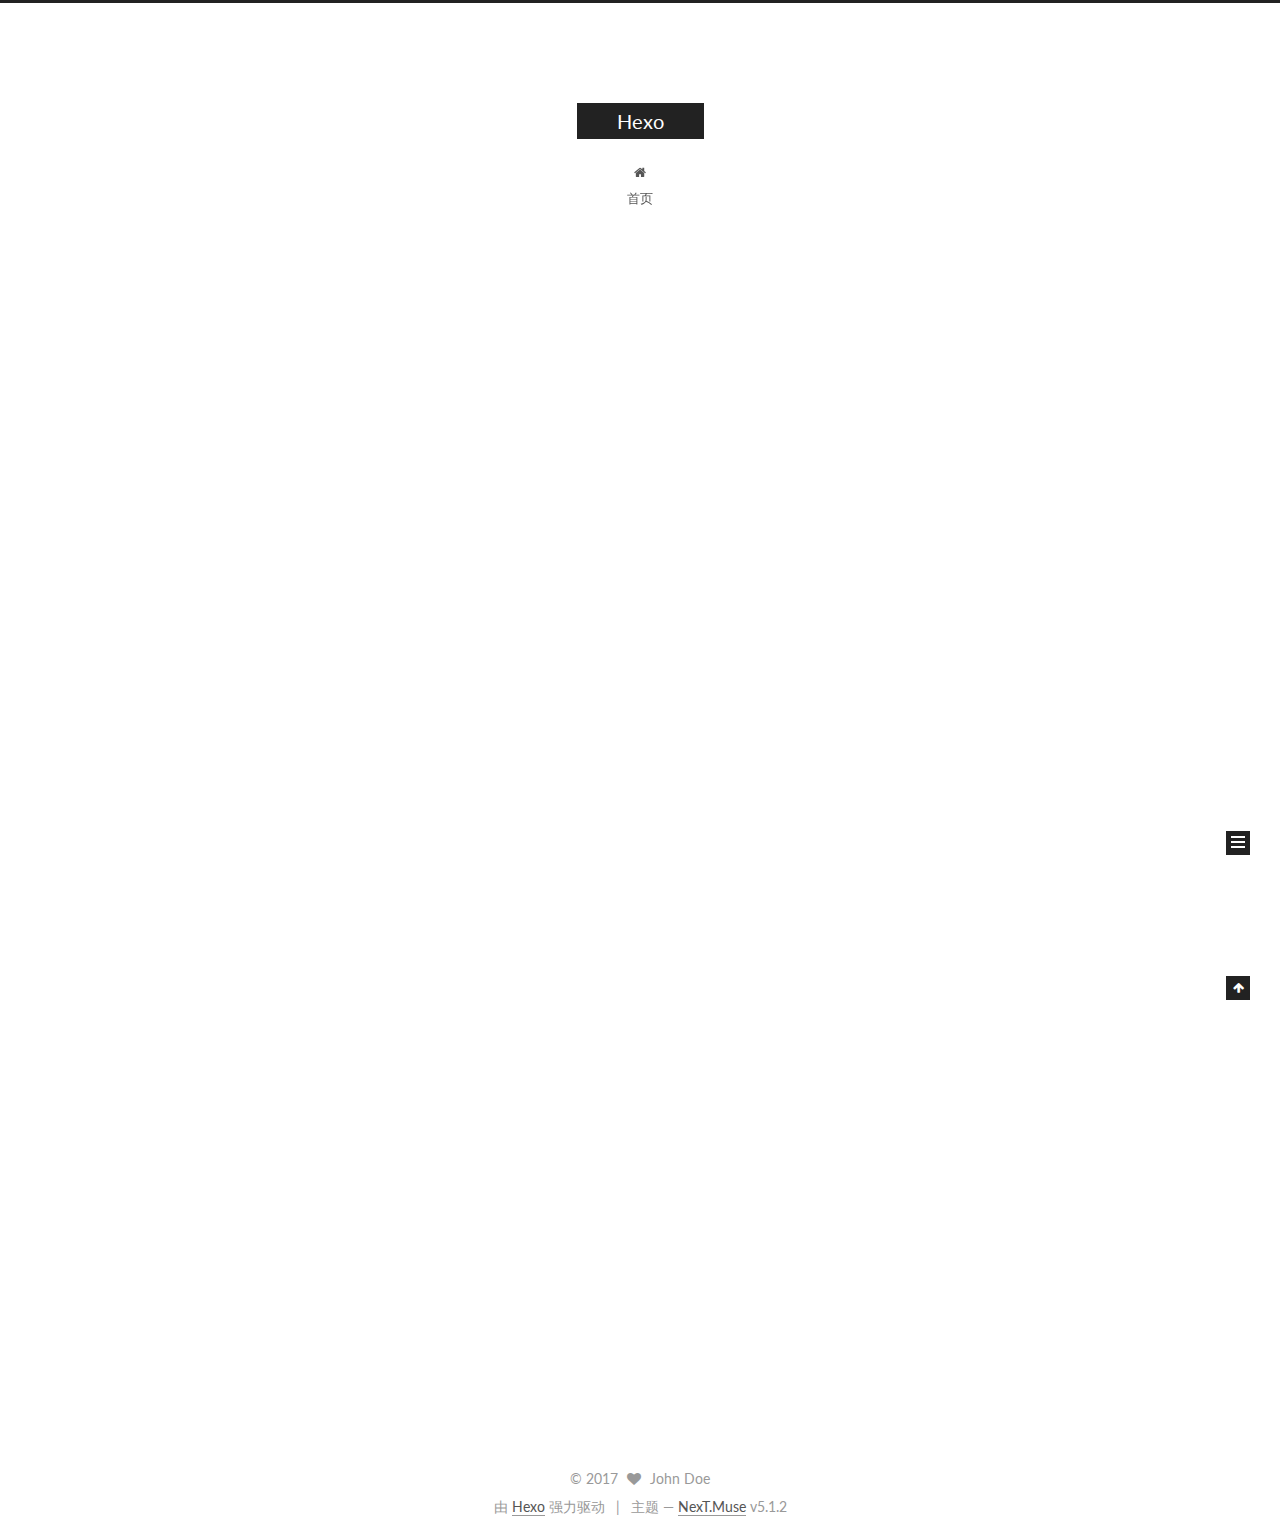
<file: index.html>
<!DOCTYPE html>



  


<html class="theme-next muse use-motion" lang="zh-Hans">
<head>
  <meta charset="UTF-8"/>
<meta http-equiv="X-UA-Compatible" content="IE=edge" />
<meta name="viewport" content="width=device-width, initial-scale=1, maximum-scale=1"/>
<meta name="theme-color" content="#222">









<meta http-equiv="Cache-Control" content="no-transform" />
<meta http-equiv="Cache-Control" content="no-siteapp" />















  
  
  <link href="/lib/fancybox/source/jquery.fancybox.css?v=2.1.5" rel="stylesheet" type="text/css" />




  
  
  
  

  
    
    
  

  

  

  

  

  
    
    
    <link href="//fonts.googleapis.com/css?family=Lato:300,300italic,400,400italic,700,700italic&subset=latin,latin-ext" rel="stylesheet" type="text/css">
  






<link href="/lib/font-awesome/css/font-awesome.min.css?v=4.6.2" rel="stylesheet" type="text/css" />

<link href="/css/main.css?v=5.1.2" rel="stylesheet" type="text/css" />


  <meta name="keywords" content="Hexo, NexT" />





  <link rel="alternate" href="/atom.xml" title="Hexo" type="application/atom+xml" />




  <link rel="shortcut icon" type="image/x-icon" href="/favicon.ico?v=5.1.2" />






<meta property="og:type" content="website">
<meta property="og:title" content="Hexo">
<meta property="og:url" content="http://yoursite.com/index.html">
<meta property="og:site_name" content="Hexo">
<meta property="og:locale" content="zh-Hans">
<meta name="twitter:card" content="summary">
<meta name="twitter:title" content="Hexo">



<script type="text/javascript" id="hexo.configurations">
  var NexT = window.NexT || {};
  var CONFIG = {
    root: '/',
    scheme: 'Muse',
    version: '5.1.2',
    sidebar: {"position":"left","display":"post","offset":12,"offset_float":12,"b2t":false,"scrollpercent":false,"onmobile":false},
    fancybox: true,
    tabs: true,
    motion: true,
    duoshuo: {
      userId: '0',
      author: '博主'
    },
    algolia: {
      applicationID: '',
      apiKey: '',
      indexName: '',
      hits: {"per_page":10},
      labels: {"input_placeholder":"Search for Posts","hits_empty":"We didn't find any results for the search: ${query}","hits_stats":"${hits} results found in ${time} ms"}
    }
  };
</script>



  <link rel="canonical" href="http://yoursite.com/"/>





  <title>Hexo</title>
  








</head>

<body itemscope itemtype="http://schema.org/WebPage" lang="zh-Hans">

  
  
    
  

  <div class="container sidebar-position-left 
   page-home 
 ">
    <div class="headband"></div>

    <header id="header" class="header" itemscope itemtype="http://schema.org/WPHeader">
      <div class="header-inner"><div class="site-brand-wrapper">
  <div class="site-meta ">
    

    <div class="custom-logo-site-title">
      <a href="/"  class="brand" rel="start">
        <span class="logo-line-before"><i></i></span>
        <span class="site-title">Hexo</span>
        <span class="logo-line-after"><i></i></span>
      </a>
    </div>
      
        <p class="site-subtitle"></p>
      
  </div>

  <div class="site-nav-toggle">
    <button>
      <span class="btn-bar"></span>
      <span class="btn-bar"></span>
      <span class="btn-bar"></span>
    </button>
  </div>
</div>

<nav class="site-nav">
  

  
    <ul id="menu" class="menu">
      
        
        <li class="menu-item menu-item-home">
          <a href="/" rel="section">
            
              <i class="menu-item-icon fa fa-fw fa-home"></i> <br />
            
            首页
          </a>
        </li>
      

      
    </ul>
  

  
</nav>



 </div>
    </header>

    <main id="main" class="main">
      <div class="main-inner">
        <div class="content-wrap">
          <div id="content" class="content">
            
  <section id="posts" class="posts-expand">
    
      

  

  
  
  

  <article class="post post-type-normal" itemscope itemtype="http://schema.org/Article">
  
  
  
  <div class="post-block">
    <link itemprop="mainEntityOfPage" href="http://yoursite.com/2017/08/23/title/">

    <span hidden itemprop="author" itemscope itemtype="http://schema.org/Person">
      <meta itemprop="name" content="John Doe">
      <meta itemprop="description" content="">
      <meta itemprop="image" content="/images/avatar.gif">
    </span>

    <span hidden itemprop="publisher" itemscope itemtype="http://schema.org/Organization">
      <meta itemprop="name" content="Hexo">
    </span>

    
      <header class="post-header">

        
        
          <h1 class="post-title" itemprop="name headline">
                
                <a class="post-title-link" href="/2017/08/23/title/" itemprop="url">title1</a></h1>
        

        <div class="post-meta">
          <span class="post-time">
            
              <span class="post-meta-item-icon">
                <i class="fa fa-calendar-o"></i>
              </span>
              
                <span class="post-meta-item-text">发表于</span>
              
              <time title="创建于" itemprop="dateCreated datePublished" datetime="2017-08-23T15:13:16+08:00">
                2017-08-23
              </time>
            

            

            
          </span>

          

          
            
          

          
          

          

          

          

        </div>
      </header>
    

    
    
    
    <div class="post-body" itemprop="articleBody">

      
      

      
        
          
            
          
        
      
    </div>
    
    
    

    

    

    

    <footer class="post-footer">
      

      

      

      
      
        <div class="post-eof"></div>
      
    </footer>
  </div>
  
  
  
  </article>


    
      

  

  
  
  

  <article class="post post-type-normal" itemscope itemtype="http://schema.org/Article">
  
  
  
  <div class="post-block">
    <link itemprop="mainEntityOfPage" href="http://yoursite.com/2017/08/23/hello-world/">

    <span hidden itemprop="author" itemscope itemtype="http://schema.org/Person">
      <meta itemprop="name" content="John Doe">
      <meta itemprop="description" content="">
      <meta itemprop="image" content="/images/avatar.gif">
    </span>

    <span hidden itemprop="publisher" itemscope itemtype="http://schema.org/Organization">
      <meta itemprop="name" content="Hexo">
    </span>

    
      <header class="post-header">

        
        
          <h1 class="post-title" itemprop="name headline">
                
                <a class="post-title-link" href="/2017/08/23/hello-world/" itemprop="url">Hello World</a></h1>
        

        <div class="post-meta">
          <span class="post-time">
            
              <span class="post-meta-item-icon">
                <i class="fa fa-calendar-o"></i>
              </span>
              
                <span class="post-meta-item-text">发表于</span>
              
              <time title="创建于" itemprop="dateCreated datePublished" datetime="2017-08-23T11:30:29+08:00">
                2017-08-23
              </time>
            

            

            
          </span>

          

          
            
          

          
          

          

          

          

        </div>
      </header>
    

    
    
    
    <div class="post-body" itemprop="articleBody">

      
      

      
        
          
            <p>Welcome to <a href="https://hexo.io/" target="_blank" rel="external">Hexo</a>! This is your very first post. Check <a href="https://hexo.io/docs/" target="_blank" rel="external">documentation</a> for more info. If you get any problems when using Hexo, you can find the answer in <a href="https://hexo.io/docs/troubleshooting.html" target="_blank" rel="external">troubleshooting</a> or you can ask me on <a href="https://github.com/hexojs/hexo/issues" target="_blank" rel="external">GitHub</a>.</p>
<h2 id="Quick-Start"><a href="#Quick-Start" class="headerlink" title="Quick Start"></a>Quick Start</h2><h3 id="Create-a-new-post"><a href="#Create-a-new-post" class="headerlink" title="Create a new post"></a>Create a new post</h3><figure class="highlight bash"><table><tr><td class="gutter"><pre><div class="line">1</div></pre></td><td class="code"><pre><div class="line">$ hexo new <span class="string">"My New Post"</span></div></pre></td></tr></table></figure>
<p>More info: <a href="https://hexo.io/docs/writing.html" target="_blank" rel="external">Writing</a></p>
<h3 id="Run-server"><a href="#Run-server" class="headerlink" title="Run server"></a>Run server</h3><figure class="highlight bash"><table><tr><td class="gutter"><pre><div class="line">1</div></pre></td><td class="code"><pre><div class="line">$ hexo server</div></pre></td></tr></table></figure>
<p>More info: <a href="https://hexo.io/docs/server.html" target="_blank" rel="external">Server</a></p>
<h3 id="Generate-static-files"><a href="#Generate-static-files" class="headerlink" title="Generate static files"></a>Generate static files</h3><figure class="highlight bash"><table><tr><td class="gutter"><pre><div class="line">1</div></pre></td><td class="code"><pre><div class="line">$ hexo generate</div></pre></td></tr></table></figure>
<p>More info: <a href="https://hexo.io/docs/generating.html" target="_blank" rel="external">Generating</a></p>
<h3 id="Deploy-to-remote-sites"><a href="#Deploy-to-remote-sites" class="headerlink" title="Deploy to remote sites"></a>Deploy to remote sites</h3><figure class="highlight bash"><table><tr><td class="gutter"><pre><div class="line">1</div></pre></td><td class="code"><pre><div class="line">$ hexo deploy</div></pre></td></tr></table></figure>
<p>More info: <a href="https://hexo.io/docs/deployment.html" target="_blank" rel="external">Deployment</a></p>

          
        
      
    </div>
    
    
    

    

    

    

    <footer class="post-footer">
      

      

      

      
      
        <div class="post-eof"></div>
      
    </footer>
  </div>
  
  
  
  </article>


    
  </section>

  


          </div>
          


          

        </div>
        
          
  
  <div class="sidebar-toggle">
    <div class="sidebar-toggle-line-wrap">
      <span class="sidebar-toggle-line sidebar-toggle-line-first"></span>
      <span class="sidebar-toggle-line sidebar-toggle-line-middle"></span>
      <span class="sidebar-toggle-line sidebar-toggle-line-last"></span>
    </div>
  </div>

  <aside id="sidebar" class="sidebar">
    
    <div class="sidebar-inner">

      

      

      <section class="site-overview sidebar-panel sidebar-panel-active">
        <div class="site-author motion-element" itemprop="author" itemscope itemtype="http://schema.org/Person">
          <img class="site-author-image" itemprop="image"
               src="/images/avatar.gif"
               alt="John Doe" />
          <p class="site-author-name" itemprop="name">John Doe</p>
           
              <p class="site-description motion-element" itemprop="description"></p>
          
        </div>
        <nav class="site-state motion-element">

          
            <div class="site-state-item site-state-posts">
            
              <a href="/archives">
            
                <span class="site-state-item-count">2</span>
                <span class="site-state-item-name">日志</span>
              </a>
            </div>
          

          

          

        </nav>

        
          <div class="feed-link motion-element">
            <a href="/atom.xml" rel="alternate">
              <i class="fa fa-rss"></i>
              RSS
            </a>
          </div>
        

        <div class="links-of-author motion-element">
          
        </div>

        
        

        
        

        


      </section>

      

      

    </div>
  </aside>


        
      </div>
    </main>

    <footer id="footer" class="footer">
      <div class="footer-inner">
        <div class="copyright" >
  
  &copy; 
  <span itemprop="copyrightYear">2017</span>
  <span class="with-love">
    <i class="fa fa-heart"></i>
  </span>
  <span class="author" itemprop="copyrightHolder">John Doe</span>

  
</div>


  <div class="powered-by">由 <a class="theme-link" href="https://hexo.io">Hexo</a> 强力驱动</div>

  <span class="post-meta-divider">|</span>

  <div class="theme-info">主题 &mdash; <a class="theme-link" href="https://github.com/iissnan/hexo-theme-next">NexT.Muse</a> v5.1.2</div>


        







        
      </div>
    </footer>

    
      <div class="back-to-top">
        <i class="fa fa-arrow-up"></i>
        
      </div>
    

  </div>

  

<script type="text/javascript">
  if (Object.prototype.toString.call(window.Promise) !== '[object Function]') {
    window.Promise = null;
  }
</script>









  












  
  <script type="text/javascript" src="/lib/jquery/index.js?v=2.1.3"></script>

  
  <script type="text/javascript" src="/lib/fastclick/lib/fastclick.min.js?v=1.0.6"></script>

  
  <script type="text/javascript" src="/lib/jquery_lazyload/jquery.lazyload.js?v=1.9.7"></script>

  
  <script type="text/javascript" src="/lib/velocity/velocity.min.js?v=1.2.1"></script>

  
  <script type="text/javascript" src="/lib/velocity/velocity.ui.min.js?v=1.2.1"></script>

  
  <script type="text/javascript" src="/lib/fancybox/source/jquery.fancybox.pack.js?v=2.1.5"></script>


  


  <script type="text/javascript" src="/js/src/utils.js?v=5.1.2"></script>

  <script type="text/javascript" src="/js/src/motion.js?v=5.1.2"></script>



  
  

  
    <script type="text/javascript" src="/js/src/scrollspy.js?v=5.1.2"></script>
<script type="text/javascript" src="/js/src/post-details.js?v=5.1.2"></script>

  

  


  <script type="text/javascript" src="/js/src/bootstrap.js?v=5.1.2"></script>



  


  




	





  





  








  





  

  

  

  

  

  

</body>
</html>
</file>
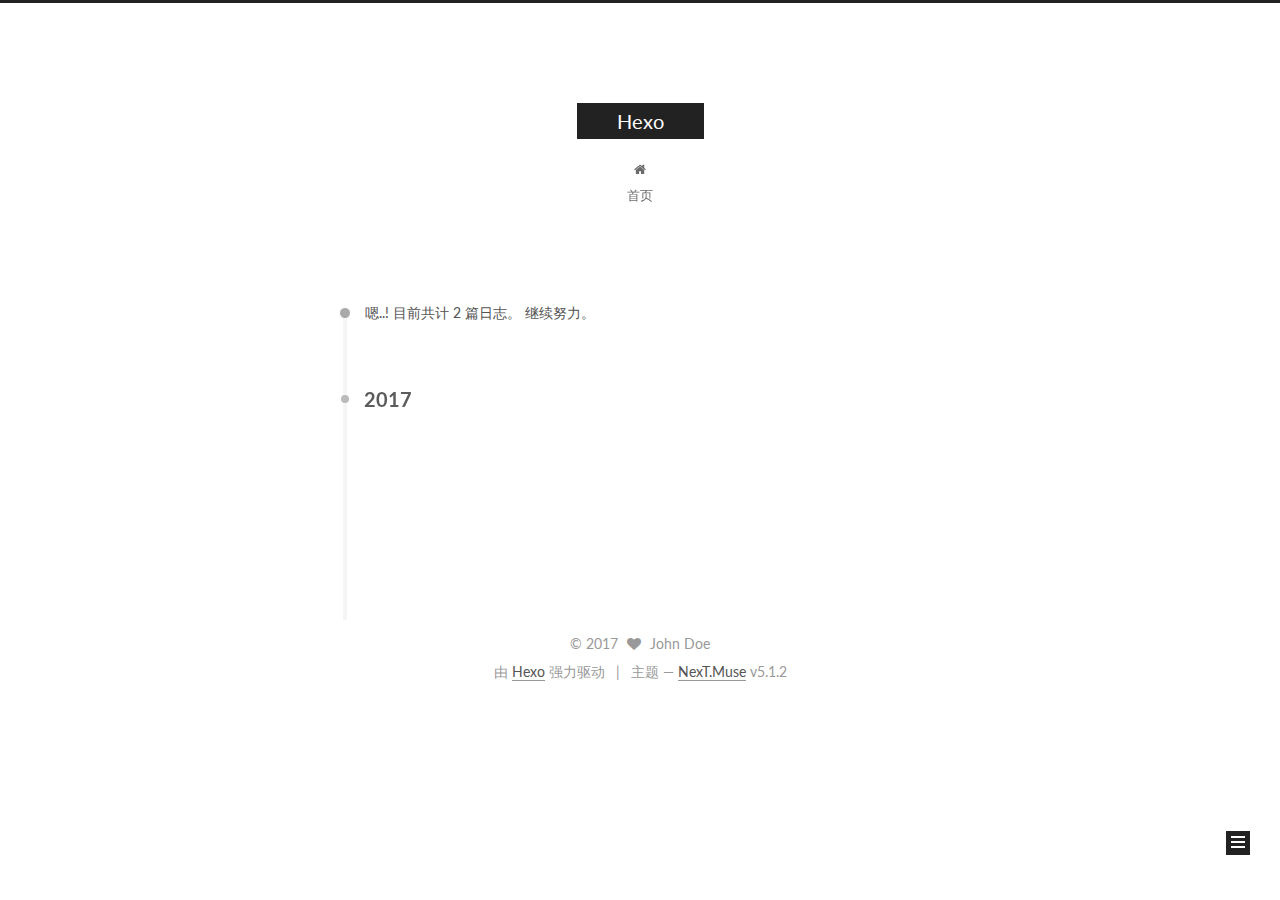
<file: archives/index.html>
<!DOCTYPE html>



  


<html class="theme-next muse use-motion" lang="zh-Hans">
<head>
  <meta charset="UTF-8"/>
<meta http-equiv="X-UA-Compatible" content="IE=edge" />
<meta name="viewport" content="width=device-width, initial-scale=1, maximum-scale=1"/>
<meta name="theme-color" content="#222">









<meta http-equiv="Cache-Control" content="no-transform" />
<meta http-equiv="Cache-Control" content="no-siteapp" />















  
  
  <link href="/lib/fancybox/source/jquery.fancybox.css?v=2.1.5" rel="stylesheet" type="text/css" />




  
  
  
  

  
    
    
  

  

  

  

  

  
    
    
    <link href="//fonts.googleapis.com/css?family=Lato:300,300italic,400,400italic,700,700italic&subset=latin,latin-ext" rel="stylesheet" type="text/css">
  






<link href="/lib/font-awesome/css/font-awesome.min.css?v=4.6.2" rel="stylesheet" type="text/css" />

<link href="/css/main.css?v=5.1.2" rel="stylesheet" type="text/css" />


  <meta name="keywords" content="Hexo, NexT" />





  <link rel="alternate" href="/atom.xml" title="Hexo" type="application/atom+xml" />




  <link rel="shortcut icon" type="image/x-icon" href="/favicon.ico?v=5.1.2" />






<meta property="og:type" content="website">
<meta property="og:title" content="Hexo">
<meta property="og:url" content="http://yoursite.com/archives/index.html">
<meta property="og:site_name" content="Hexo">
<meta property="og:locale" content="zh-Hans">
<meta name="twitter:card" content="summary">
<meta name="twitter:title" content="Hexo">



<script type="text/javascript" id="hexo.configurations">
  var NexT = window.NexT || {};
  var CONFIG = {
    root: '/',
    scheme: 'Muse',
    version: '5.1.2',
    sidebar: {"position":"left","display":"post","offset":12,"offset_float":12,"b2t":false,"scrollpercent":false,"onmobile":false},
    fancybox: true,
    tabs: true,
    motion: true,
    duoshuo: {
      userId: '0',
      author: '博主'
    },
    algolia: {
      applicationID: '',
      apiKey: '',
      indexName: '',
      hits: {"per_page":10},
      labels: {"input_placeholder":"Search for Posts","hits_empty":"We didn't find any results for the search: ${query}","hits_stats":"${hits} results found in ${time} ms"}
    }
  };
</script>



  <link rel="canonical" href="http://yoursite.com/archives/"/>





  <title>归档 | Hexo</title>
  








</head>

<body itemscope itemtype="http://schema.org/WebPage" lang="zh-Hans">

  
  
    
  

  <div class="container sidebar-position-left  page-archive  ">
    <div class="headband"></div>

    <header id="header" class="header" itemscope itemtype="http://schema.org/WPHeader">
      <div class="header-inner"><div class="site-brand-wrapper">
  <div class="site-meta ">
    

    <div class="custom-logo-site-title">
      <a href="/"  class="brand" rel="start">
        <span class="logo-line-before"><i></i></span>
        <span class="site-title">Hexo</span>
        <span class="logo-line-after"><i></i></span>
      </a>
    </div>
      
        <p class="site-subtitle"></p>
      
  </div>

  <div class="site-nav-toggle">
    <button>
      <span class="btn-bar"></span>
      <span class="btn-bar"></span>
      <span class="btn-bar"></span>
    </button>
  </div>
</div>

<nav class="site-nav">
  

  
    <ul id="menu" class="menu">
      
        
        <li class="menu-item menu-item-home">
          <a href="/" rel="section">
            
              <i class="menu-item-icon fa fa-fw fa-home"></i> <br />
            
            首页
          </a>
        </li>
      

      
    </ul>
  

  
</nav>



 </div>
    </header>

    <main id="main" class="main">
      <div class="main-inner">
        <div class="content-wrap">
          <div id="content" class="content">
            

  
  
  
  <div class="post-block archive">
    <div id="posts" class="posts-collapse">
      <span class="archive-move-on"></span>

      <span class="archive-page-counter">
        
        
        
          
        
        嗯..! 目前共计 2 篇日志。 继续努力。
      </span>

      

        
        
        

        
          
          <div class="collection-title">
            <h2 class="archive-year motion-element" id="archive-year-2017">2017</h2>
          </div>
        
        

        

  <article class="post post-type-normal" itemscope itemtype="http://schema.org/Article">
    <header class="post-header">

      <h2 class="post-title">
        
            <a class="post-title-link" href="/2017/08/23/title/" itemprop="url">
              
                <span itemprop="name">title1</span>
              
            </a>
        
      </h2>

      <div class="post-meta">
        <time class="post-time" itemprop="dateCreated"
              datetime="2017-08-23T15:13:16+08:00"
              content="2017-08-23" >
          08-23
        </time>
      </div>

    </header>
  </article>



      

        
        
        

        
        

        

  <article class="post post-type-normal" itemscope itemtype="http://schema.org/Article">
    <header class="post-header">

      <h2 class="post-title">
        
            <a class="post-title-link" href="/2017/08/23/hello-world/" itemprop="url">
              
                <span itemprop="name">Hello World</span>
              
            </a>
        
      </h2>

      <div class="post-meta">
        <time class="post-time" itemprop="dateCreated"
              datetime="2017-08-23T11:30:29+08:00"
              content="2017-08-23" >
          08-23
        </time>
      </div>

    </header>
  </article>



      

    </div>
  </div>
  
  
  

  



          </div>
          


          

        </div>
        
          
  
  <div class="sidebar-toggle">
    <div class="sidebar-toggle-line-wrap">
      <span class="sidebar-toggle-line sidebar-toggle-line-first"></span>
      <span class="sidebar-toggle-line sidebar-toggle-line-middle"></span>
      <span class="sidebar-toggle-line sidebar-toggle-line-last"></span>
    </div>
  </div>

  <aside id="sidebar" class="sidebar">
    
    <div class="sidebar-inner">

      

      

      <section class="site-overview sidebar-panel sidebar-panel-active">
        <div class="site-author motion-element" itemprop="author" itemscope itemtype="http://schema.org/Person">
          <img class="site-author-image" itemprop="image"
               src="/images/avatar.gif"
               alt="John Doe" />
          <p class="site-author-name" itemprop="name">John Doe</p>
           
              <p class="site-description motion-element" itemprop="description"></p>
          
        </div>
        <nav class="site-state motion-element">

          
            <div class="site-state-item site-state-posts">
            
              <a href="/archives">
            
                <span class="site-state-item-count">2</span>
                <span class="site-state-item-name">日志</span>
              </a>
            </div>
          

          

          

        </nav>

        
          <div class="feed-link motion-element">
            <a href="/atom.xml" rel="alternate">
              <i class="fa fa-rss"></i>
              RSS
            </a>
          </div>
        

        <div class="links-of-author motion-element">
          
        </div>

        
        

        
        

        


      </section>

      

      

    </div>
  </aside>


        
      </div>
    </main>

    <footer id="footer" class="footer">
      <div class="footer-inner">
        <div class="copyright" >
  
  &copy; 
  <span itemprop="copyrightYear">2017</span>
  <span class="with-love">
    <i class="fa fa-heart"></i>
  </span>
  <span class="author" itemprop="copyrightHolder">John Doe</span>

  
</div>


  <div class="powered-by">由 <a class="theme-link" href="https://hexo.io">Hexo</a> 强力驱动</div>

  <span class="post-meta-divider">|</span>

  <div class="theme-info">主题 &mdash; <a class="theme-link" href="https://github.com/iissnan/hexo-theme-next">NexT.Muse</a> v5.1.2</div>


        







        
      </div>
    </footer>

    
      <div class="back-to-top">
        <i class="fa fa-arrow-up"></i>
        
      </div>
    

  </div>

  

<script type="text/javascript">
  if (Object.prototype.toString.call(window.Promise) !== '[object Function]') {
    window.Promise = null;
  }
</script>









  












  
  <script type="text/javascript" src="/lib/jquery/index.js?v=2.1.3"></script>

  
  <script type="text/javascript" src="/lib/fastclick/lib/fastclick.min.js?v=1.0.6"></script>

  
  <script type="text/javascript" src="/lib/jquery_lazyload/jquery.lazyload.js?v=1.9.7"></script>

  
  <script type="text/javascript" src="/lib/velocity/velocity.min.js?v=1.2.1"></script>

  
  <script type="text/javascript" src="/lib/velocity/velocity.ui.min.js?v=1.2.1"></script>

  
  <script type="text/javascript" src="/lib/fancybox/source/jquery.fancybox.pack.js?v=2.1.5"></script>


  


  <script type="text/javascript" src="/js/src/utils.js?v=5.1.2"></script>

  <script type="text/javascript" src="/js/src/motion.js?v=5.1.2"></script>



  
  

  
  
    <script type="text/javascript" id="motion.page.archive">
      $('.archive-year').velocity('transition.slideLeftIn');
    </script>
  


  


  <script type="text/javascript" src="/js/src/bootstrap.js?v=5.1.2"></script>



  


  




	





  





  








  





  

  

  

  

  

  

</body>
</html>
</file>
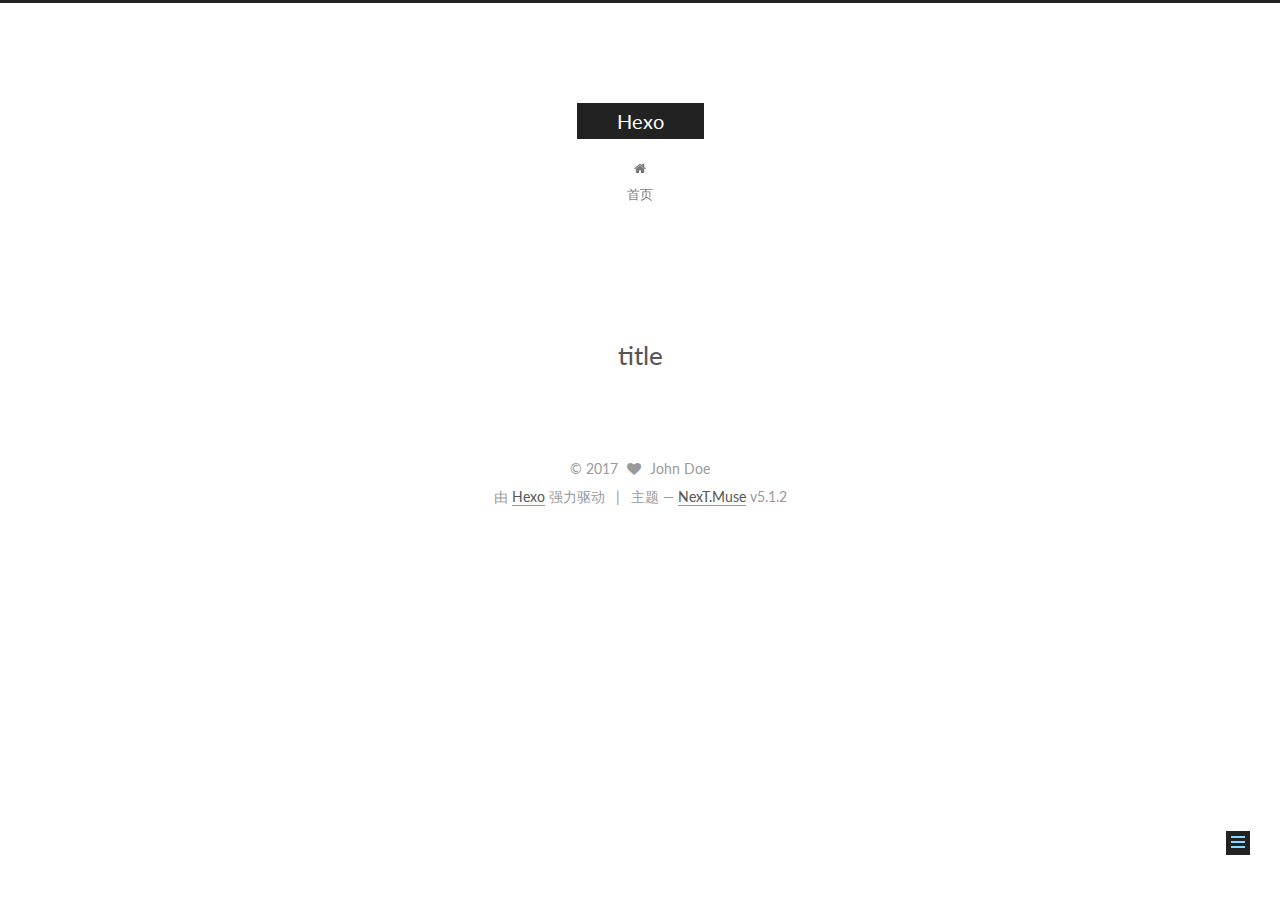
<file: title/index.html>
<!DOCTYPE html>



  


<html class="theme-next muse use-motion" lang="zh-Hans">
<head>
  <meta charset="UTF-8"/>
<meta http-equiv="X-UA-Compatible" content="IE=edge" />
<meta name="viewport" content="width=device-width, initial-scale=1, maximum-scale=1"/>
<meta name="theme-color" content="#222">









<meta http-equiv="Cache-Control" content="no-transform" />
<meta http-equiv="Cache-Control" content="no-siteapp" />















  
  
  <link href="/lib/fancybox/source/jquery.fancybox.css?v=2.1.5" rel="stylesheet" type="text/css" />




  
  
  
  

  
    
    
  

  

  

  

  

  
    
    
    <link href="//fonts.googleapis.com/css?family=Lato:300,300italic,400,400italic,700,700italic&subset=latin,latin-ext" rel="stylesheet" type="text/css">
  






<link href="/lib/font-awesome/css/font-awesome.min.css?v=4.6.2" rel="stylesheet" type="text/css" />

<link href="/css/main.css?v=5.1.2" rel="stylesheet" type="text/css" />


  <meta name="keywords" content="Hexo, NexT" />




  


  <link rel="alternate" href="/atom.xml" title="Hexo" type="application/atom+xml" />




  <link rel="shortcut icon" type="image/x-icon" href="/favicon.ico?v=5.1.2" />






<meta property="og:type" content="website">
<meta property="og:title" content="title">
<meta property="og:url" content="http://yoursite.com/title/index.html">
<meta property="og:site_name" content="Hexo">
<meta property="og:locale" content="zh-Hans">
<meta property="og:updated_time" content="2017-08-23T07:11:23.596Z">
<meta name="twitter:card" content="summary">
<meta name="twitter:title" content="title">



<script type="text/javascript" id="hexo.configurations">
  var NexT = window.NexT || {};
  var CONFIG = {
    root: '/',
    scheme: 'Muse',
    version: '5.1.2',
    sidebar: {"position":"left","display":"post","offset":12,"offset_float":12,"b2t":false,"scrollpercent":false,"onmobile":false},
    fancybox: true,
    tabs: true,
    motion: true,
    duoshuo: {
      userId: '0',
      author: '博主'
    },
    algolia: {
      applicationID: '',
      apiKey: '',
      indexName: '',
      hits: {"per_page":10},
      labels: {"input_placeholder":"Search for Posts","hits_empty":"We didn't find any results for the search: ${query}","hits_stats":"${hits} results found in ${time} ms"}
    }
  };
</script>



  <link rel="canonical" href="http://yoursite.com/title/"/>





  <title>title | Hexo</title>
  








</head>

<body itemscope itemtype="http://schema.org/WebPage" lang="zh-Hans">

  
  
    
  

  <div class="container sidebar-position-left page-post-detail ">
    <div class="headband"></div>

    <header id="header" class="header" itemscope itemtype="http://schema.org/WPHeader">
      <div class="header-inner"><div class="site-brand-wrapper">
  <div class="site-meta ">
    

    <div class="custom-logo-site-title">
      <a href="/"  class="brand" rel="start">
        <span class="logo-line-before"><i></i></span>
        <span class="site-title">Hexo</span>
        <span class="logo-line-after"><i></i></span>
      </a>
    </div>
      
        <p class="site-subtitle"></p>
      
  </div>

  <div class="site-nav-toggle">
    <button>
      <span class="btn-bar"></span>
      <span class="btn-bar"></span>
      <span class="btn-bar"></span>
    </button>
  </div>
</div>

<nav class="site-nav">
  

  
    <ul id="menu" class="menu">
      
        
        <li class="menu-item menu-item-home">
          <a href="/" rel="section">
            
              <i class="menu-item-icon fa fa-fw fa-home"></i> <br />
            
            首页
          </a>
        </li>
      

      
    </ul>
  

  
</nav>



 </div>
    </header>

    <main id="main" class="main">
      <div class="main-inner">
        <div class="content-wrap">
          <div id="content" class="content">
            

  <div id="posts" class="posts-expand">
    
    
    
    <div class="post-block page">
      <header class="post-header">

	<h1 class="post-title" itemprop="name headline">title</h1>



</header>

      
      
      
      <div class="post-body">
        
        
          
        
      </div>
      
      
      
    </div>
    
    
    
  </div>


          </div>
          


          
  <div class="comments" id="comments">
    
  </div>


        </div>
        
          
  
  <div class="sidebar-toggle">
    <div class="sidebar-toggle-line-wrap">
      <span class="sidebar-toggle-line sidebar-toggle-line-first"></span>
      <span class="sidebar-toggle-line sidebar-toggle-line-middle"></span>
      <span class="sidebar-toggle-line sidebar-toggle-line-last"></span>
    </div>
  </div>

  <aside id="sidebar" class="sidebar">
    
    <div class="sidebar-inner">

      

      

      <section class="site-overview sidebar-panel sidebar-panel-active">
        <div class="site-author motion-element" itemprop="author" itemscope itemtype="http://schema.org/Person">
          <img class="site-author-image" itemprop="image"
               src="/images/avatar.gif"
               alt="John Doe" />
          <p class="site-author-name" itemprop="name">John Doe</p>
           
              <p class="site-description motion-element" itemprop="description"></p>
          
        </div>
        <nav class="site-state motion-element">

          
            <div class="site-state-item site-state-posts">
            
              <a href="/archives">
            
                <span class="site-state-item-count">2</span>
                <span class="site-state-item-name">日志</span>
              </a>
            </div>
          

          

          

        </nav>

        
          <div class="feed-link motion-element">
            <a href="/atom.xml" rel="alternate">
              <i class="fa fa-rss"></i>
              RSS
            </a>
          </div>
        

        <div class="links-of-author motion-element">
          
        </div>

        
        

        
        

        


      </section>

      

      

    </div>
  </aside>


        
      </div>
    </main>

    <footer id="footer" class="footer">
      <div class="footer-inner">
        <div class="copyright" >
  
  &copy; 
  <span itemprop="copyrightYear">2017</span>
  <span class="with-love">
    <i class="fa fa-heart"></i>
  </span>
  <span class="author" itemprop="copyrightHolder">John Doe</span>

  
</div>


  <div class="powered-by">由 <a class="theme-link" href="https://hexo.io">Hexo</a> 强力驱动</div>

  <span class="post-meta-divider">|</span>

  <div class="theme-info">主题 &mdash; <a class="theme-link" href="https://github.com/iissnan/hexo-theme-next">NexT.Muse</a> v5.1.2</div>


        







        
      </div>
    </footer>

    
      <div class="back-to-top">
        <i class="fa fa-arrow-up"></i>
        
      </div>
    

  </div>

  

<script type="text/javascript">
  if (Object.prototype.toString.call(window.Promise) !== '[object Function]') {
    window.Promise = null;
  }
</script>









  












  
  <script type="text/javascript" src="/lib/jquery/index.js?v=2.1.3"></script>

  
  <script type="text/javascript" src="/lib/fastclick/lib/fastclick.min.js?v=1.0.6"></script>

  
  <script type="text/javascript" src="/lib/jquery_lazyload/jquery.lazyload.js?v=1.9.7"></script>

  
  <script type="text/javascript" src="/lib/velocity/velocity.min.js?v=1.2.1"></script>

  
  <script type="text/javascript" src="/lib/velocity/velocity.ui.min.js?v=1.2.1"></script>

  
  <script type="text/javascript" src="/lib/fancybox/source/jquery.fancybox.pack.js?v=2.1.5"></script>


  


  <script type="text/javascript" src="/js/src/utils.js?v=5.1.2"></script>

  <script type="text/javascript" src="/js/src/motion.js?v=5.1.2"></script>



  
  

  
    <script type="text/javascript" src="/js/src/scrollspy.js?v=5.1.2"></script>
<script type="text/javascript" src="/js/src/post-details.js?v=5.1.2"></script>

  

  


  <script type="text/javascript" src="/js/src/bootstrap.js?v=5.1.2"></script>



  


  




	





  





  








  





  

  

  

  

  

  

</body>
</html>
</file>
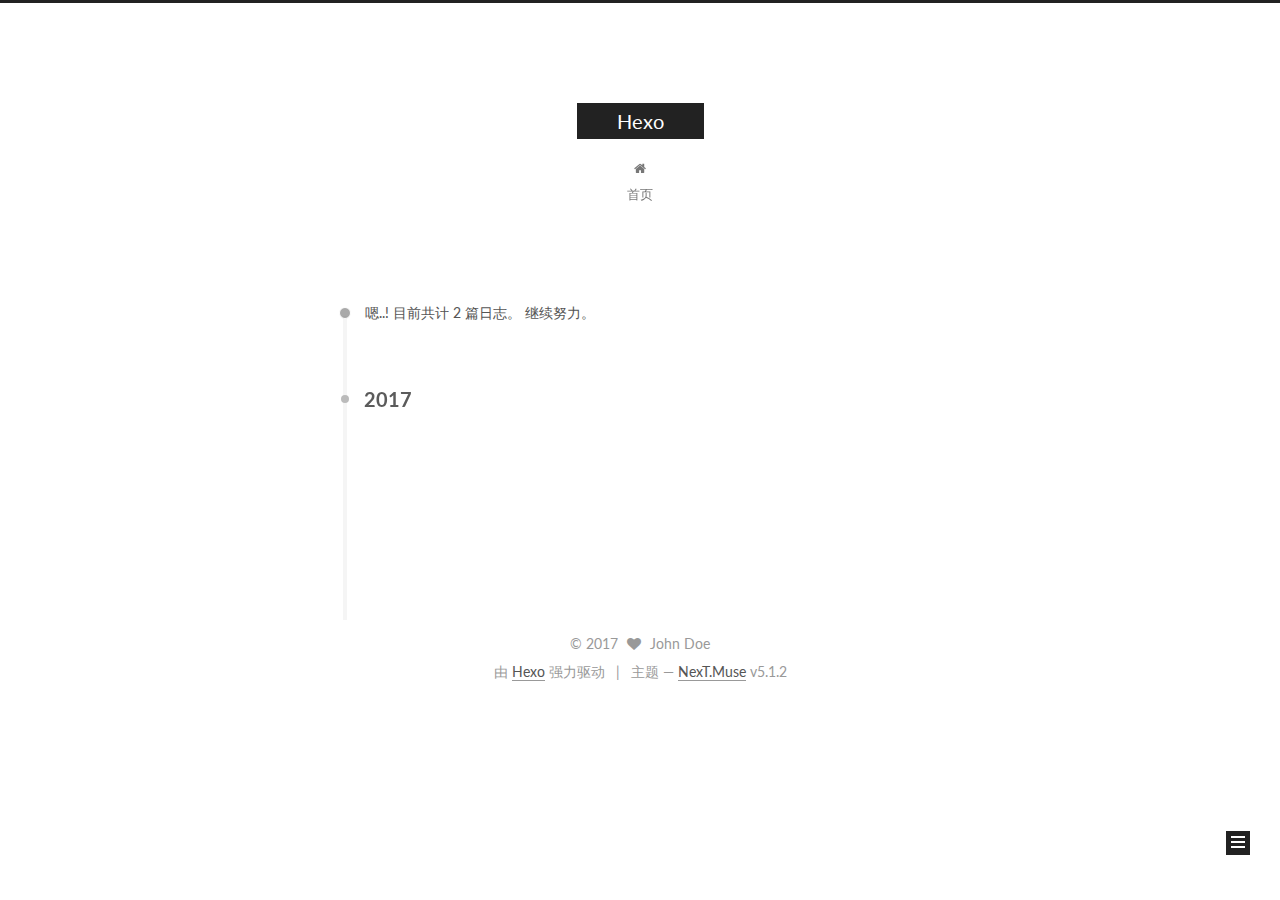
<file: archives/2017/index.html>
<!DOCTYPE html>



  


<html class="theme-next muse use-motion" lang="zh-Hans">
<head>
  <meta charset="UTF-8"/>
<meta http-equiv="X-UA-Compatible" content="IE=edge" />
<meta name="viewport" content="width=device-width, initial-scale=1, maximum-scale=1"/>
<meta name="theme-color" content="#222">









<meta http-equiv="Cache-Control" content="no-transform" />
<meta http-equiv="Cache-Control" content="no-siteapp" />















  
  
  <link href="/lib/fancybox/source/jquery.fancybox.css?v=2.1.5" rel="stylesheet" type="text/css" />




  
  
  
  

  
    
    
  

  

  

  

  

  
    
    
    <link href="//fonts.googleapis.com/css?family=Lato:300,300italic,400,400italic,700,700italic&subset=latin,latin-ext" rel="stylesheet" type="text/css">
  






<link href="/lib/font-awesome/css/font-awesome.min.css?v=4.6.2" rel="stylesheet" type="text/css" />

<link href="/css/main.css?v=5.1.2" rel="stylesheet" type="text/css" />


  <meta name="keywords" content="Hexo, NexT" />





  <link rel="alternate" href="/atom.xml" title="Hexo" type="application/atom+xml" />




  <link rel="shortcut icon" type="image/x-icon" href="/favicon.ico?v=5.1.2" />






<meta property="og:type" content="website">
<meta property="og:title" content="Hexo">
<meta property="og:url" content="http://yoursite.com/archives/2017/index.html">
<meta property="og:site_name" content="Hexo">
<meta property="og:locale" content="zh-Hans">
<meta name="twitter:card" content="summary">
<meta name="twitter:title" content="Hexo">



<script type="text/javascript" id="hexo.configurations">
  var NexT = window.NexT || {};
  var CONFIG = {
    root: '/',
    scheme: 'Muse',
    version: '5.1.2',
    sidebar: {"position":"left","display":"post","offset":12,"offset_float":12,"b2t":false,"scrollpercent":false,"onmobile":false},
    fancybox: true,
    tabs: true,
    motion: true,
    duoshuo: {
      userId: '0',
      author: '博主'
    },
    algolia: {
      applicationID: '',
      apiKey: '',
      indexName: '',
      hits: {"per_page":10},
      labels: {"input_placeholder":"Search for Posts","hits_empty":"We didn't find any results for the search: ${query}","hits_stats":"${hits} results found in ${time} ms"}
    }
  };
</script>



  <link rel="canonical" href="http://yoursite.com/archives/2017/"/>





  <title>归档 | Hexo</title>
  








</head>

<body itemscope itemtype="http://schema.org/WebPage" lang="zh-Hans">

  
  
    
  

  <div class="container sidebar-position-left  page-archive  ">
    <div class="headband"></div>

    <header id="header" class="header" itemscope itemtype="http://schema.org/WPHeader">
      <div class="header-inner"><div class="site-brand-wrapper">
  <div class="site-meta ">
    

    <div class="custom-logo-site-title">
      <a href="/"  class="brand" rel="start">
        <span class="logo-line-before"><i></i></span>
        <span class="site-title">Hexo</span>
        <span class="logo-line-after"><i></i></span>
      </a>
    </div>
      
        <p class="site-subtitle"></p>
      
  </div>

  <div class="site-nav-toggle">
    <button>
      <span class="btn-bar"></span>
      <span class="btn-bar"></span>
      <span class="btn-bar"></span>
    </button>
  </div>
</div>

<nav class="site-nav">
  

  
    <ul id="menu" class="menu">
      
        
        <li class="menu-item menu-item-home">
          <a href="/" rel="section">
            
              <i class="menu-item-icon fa fa-fw fa-home"></i> <br />
            
            首页
          </a>
        </li>
      

      
    </ul>
  

  
</nav>



 </div>
    </header>

    <main id="main" class="main">
      <div class="main-inner">
        <div class="content-wrap">
          <div id="content" class="content">
            

  
  
  
  <div class="post-block archive">
    <div id="posts" class="posts-collapse">
      <span class="archive-move-on"></span>

      <span class="archive-page-counter">
        
        
        
          
        
        嗯..! 目前共计 2 篇日志。 继续努力。
      </span>

      

        
        
        

        
          
          <div class="collection-title">
            <h2 class="archive-year motion-element" id="archive-year-2017">2017</h2>
          </div>
        
        

        

  <article class="post post-type-normal" itemscope itemtype="http://schema.org/Article">
    <header class="post-header">

      <h2 class="post-title">
        
            <a class="post-title-link" href="/2017/08/23/title/" itemprop="url">
              
                <span itemprop="name">title1</span>
              
            </a>
        
      </h2>

      <div class="post-meta">
        <time class="post-time" itemprop="dateCreated"
              datetime="2017-08-23T15:13:16+08:00"
              content="2017-08-23" >
          08-23
        </time>
      </div>

    </header>
  </article>



      

        
        
        

        
        

        

  <article class="post post-type-normal" itemscope itemtype="http://schema.org/Article">
    <header class="post-header">

      <h2 class="post-title">
        
            <a class="post-title-link" href="/2017/08/23/hello-world/" itemprop="url">
              
                <span itemprop="name">Hello World</span>
              
            </a>
        
      </h2>

      <div class="post-meta">
        <time class="post-time" itemprop="dateCreated"
              datetime="2017-08-23T11:30:29+08:00"
              content="2017-08-23" >
          08-23
        </time>
      </div>

    </header>
  </article>



      

    </div>
  </div>
  
  
  

  



          </div>
          


          

        </div>
        
          
  
  <div class="sidebar-toggle">
    <div class="sidebar-toggle-line-wrap">
      <span class="sidebar-toggle-line sidebar-toggle-line-first"></span>
      <span class="sidebar-toggle-line sidebar-toggle-line-middle"></span>
      <span class="sidebar-toggle-line sidebar-toggle-line-last"></span>
    </div>
  </div>

  <aside id="sidebar" class="sidebar">
    
    <div class="sidebar-inner">

      

      

      <section class="site-overview sidebar-panel sidebar-panel-active">
        <div class="site-author motion-element" itemprop="author" itemscope itemtype="http://schema.org/Person">
          <img class="site-author-image" itemprop="image"
               src="/images/avatar.gif"
               alt="John Doe" />
          <p class="site-author-name" itemprop="name">John Doe</p>
           
              <p class="site-description motion-element" itemprop="description"></p>
          
        </div>
        <nav class="site-state motion-element">

          
            <div class="site-state-item site-state-posts">
            
              <a href="/archives">
            
                <span class="site-state-item-count">2</span>
                <span class="site-state-item-name">日志</span>
              </a>
            </div>
          

          

          

        </nav>

        
          <div class="feed-link motion-element">
            <a href="/atom.xml" rel="alternate">
              <i class="fa fa-rss"></i>
              RSS
            </a>
          </div>
        

        <div class="links-of-author motion-element">
          
        </div>

        
        

        
        

        


      </section>

      

      

    </div>
  </aside>


        
      </div>
    </main>

    <footer id="footer" class="footer">
      <div class="footer-inner">
        <div class="copyright" >
  
  &copy; 
  <span itemprop="copyrightYear">2017</span>
  <span class="with-love">
    <i class="fa fa-heart"></i>
  </span>
  <span class="author" itemprop="copyrightHolder">John Doe</span>

  
</div>


  <div class="powered-by">由 <a class="theme-link" href="https://hexo.io">Hexo</a> 强力驱动</div>

  <span class="post-meta-divider">|</span>

  <div class="theme-info">主题 &mdash; <a class="theme-link" href="https://github.com/iissnan/hexo-theme-next">NexT.Muse</a> v5.1.2</div>


        







        
      </div>
    </footer>

    
      <div class="back-to-top">
        <i class="fa fa-arrow-up"></i>
        
      </div>
    

  </div>

  

<script type="text/javascript">
  if (Object.prototype.toString.call(window.Promise) !== '[object Function]') {
    window.Promise = null;
  }
</script>









  












  
  <script type="text/javascript" src="/lib/jquery/index.js?v=2.1.3"></script>

  
  <script type="text/javascript" src="/lib/fastclick/lib/fastclick.min.js?v=1.0.6"></script>

  
  <script type="text/javascript" src="/lib/jquery_lazyload/jquery.lazyload.js?v=1.9.7"></script>

  
  <script type="text/javascript" src="/lib/velocity/velocity.min.js?v=1.2.1"></script>

  
  <script type="text/javascript" src="/lib/velocity/velocity.ui.min.js?v=1.2.1"></script>

  
  <script type="text/javascript" src="/lib/fancybox/source/jquery.fancybox.pack.js?v=2.1.5"></script>


  


  <script type="text/javascript" src="/js/src/utils.js?v=5.1.2"></script>

  <script type="text/javascript" src="/js/src/motion.js?v=5.1.2"></script>



  
  

  
  
    <script type="text/javascript" id="motion.page.archive">
      $('.archive-year').velocity('transition.slideLeftIn');
    </script>
  


  


  <script type="text/javascript" src="/js/src/bootstrap.js?v=5.1.2"></script>



  


  




	





  





  








  





  

  

  

  

  

  

</body>
</html>
</file>
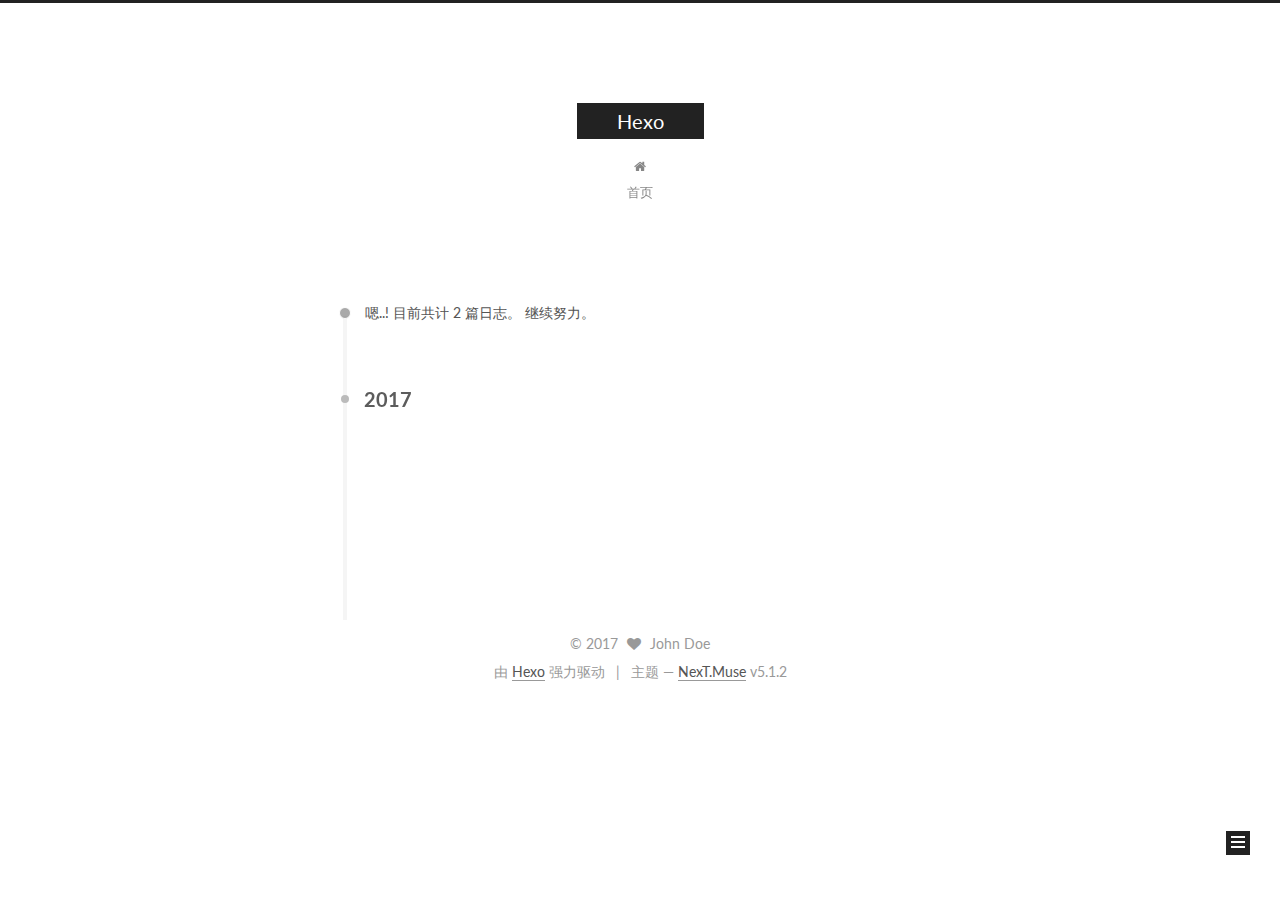
<file: archives/2017/08/index.html>
<!DOCTYPE html>



  


<html class="theme-next muse use-motion" lang="zh-Hans">
<head>
  <meta charset="UTF-8"/>
<meta http-equiv="X-UA-Compatible" content="IE=edge" />
<meta name="viewport" content="width=device-width, initial-scale=1, maximum-scale=1"/>
<meta name="theme-color" content="#222">









<meta http-equiv="Cache-Control" content="no-transform" />
<meta http-equiv="Cache-Control" content="no-siteapp" />















  
  
  <link href="/lib/fancybox/source/jquery.fancybox.css?v=2.1.5" rel="stylesheet" type="text/css" />




  
  
  
  

  
    
    
  

  

  

  

  

  
    
    
    <link href="//fonts.googleapis.com/css?family=Lato:300,300italic,400,400italic,700,700italic&subset=latin,latin-ext" rel="stylesheet" type="text/css">
  






<link href="/lib/font-awesome/css/font-awesome.min.css?v=4.6.2" rel="stylesheet" type="text/css" />

<link href="/css/main.css?v=5.1.2" rel="stylesheet" type="text/css" />


  <meta name="keywords" content="Hexo, NexT" />





  <link rel="alternate" href="/atom.xml" title="Hexo" type="application/atom+xml" />




  <link rel="shortcut icon" type="image/x-icon" href="/favicon.ico?v=5.1.2" />






<meta property="og:type" content="website">
<meta property="og:title" content="Hexo">
<meta property="og:url" content="http://yoursite.com/archives/2017/08/index.html">
<meta property="og:site_name" content="Hexo">
<meta property="og:locale" content="zh-Hans">
<meta name="twitter:card" content="summary">
<meta name="twitter:title" content="Hexo">



<script type="text/javascript" id="hexo.configurations">
  var NexT = window.NexT || {};
  var CONFIG = {
    root: '/',
    scheme: 'Muse',
    version: '5.1.2',
    sidebar: {"position":"left","display":"post","offset":12,"offset_float":12,"b2t":false,"scrollpercent":false,"onmobile":false},
    fancybox: true,
    tabs: true,
    motion: true,
    duoshuo: {
      userId: '0',
      author: '博主'
    },
    algolia: {
      applicationID: '',
      apiKey: '',
      indexName: '',
      hits: {"per_page":10},
      labels: {"input_placeholder":"Search for Posts","hits_empty":"We didn't find any results for the search: ${query}","hits_stats":"${hits} results found in ${time} ms"}
    }
  };
</script>



  <link rel="canonical" href="http://yoursite.com/archives/2017/08/"/>





  <title>归档 | Hexo</title>
  








</head>

<body itemscope itemtype="http://schema.org/WebPage" lang="zh-Hans">

  
  
    
  

  <div class="container sidebar-position-left  page-archive  ">
    <div class="headband"></div>

    <header id="header" class="header" itemscope itemtype="http://schema.org/WPHeader">
      <div class="header-inner"><div class="site-brand-wrapper">
  <div class="site-meta ">
    

    <div class="custom-logo-site-title">
      <a href="/"  class="brand" rel="start">
        <span class="logo-line-before"><i></i></span>
        <span class="site-title">Hexo</span>
        <span class="logo-line-after"><i></i></span>
      </a>
    </div>
      
        <p class="site-subtitle"></p>
      
  </div>

  <div class="site-nav-toggle">
    <button>
      <span class="btn-bar"></span>
      <span class="btn-bar"></span>
      <span class="btn-bar"></span>
    </button>
  </div>
</div>

<nav class="site-nav">
  

  
    <ul id="menu" class="menu">
      
        
        <li class="menu-item menu-item-home">
          <a href="/" rel="section">
            
              <i class="menu-item-icon fa fa-fw fa-home"></i> <br />
            
            首页
          </a>
        </li>
      

      
    </ul>
  

  
</nav>



 </div>
    </header>

    <main id="main" class="main">
      <div class="main-inner">
        <div class="content-wrap">
          <div id="content" class="content">
            

  
  
  
  <div class="post-block archive">
    <div id="posts" class="posts-collapse">
      <span class="archive-move-on"></span>

      <span class="archive-page-counter">
        
        
        
          
        
        嗯..! 目前共计 2 篇日志。 继续努力。
      </span>

      

        
        
        

        
          
          <div class="collection-title">
            <h2 class="archive-year motion-element" id="archive-year-2017">2017</h2>
          </div>
        
        

        

  <article class="post post-type-normal" itemscope itemtype="http://schema.org/Article">
    <header class="post-header">

      <h2 class="post-title">
        
            <a class="post-title-link" href="/2017/08/23/title/" itemprop="url">
              
                <span itemprop="name">title1</span>
              
            </a>
        
      </h2>

      <div class="post-meta">
        <time class="post-time" itemprop="dateCreated"
              datetime="2017-08-23T15:13:16+08:00"
              content="2017-08-23" >
          08-23
        </time>
      </div>

    </header>
  </article>



      

        
        
        

        
        

        

  <article class="post post-type-normal" itemscope itemtype="http://schema.org/Article">
    <header class="post-header">

      <h2 class="post-title">
        
            <a class="post-title-link" href="/2017/08/23/hello-world/" itemprop="url">
              
                <span itemprop="name">Hello World</span>
              
            </a>
        
      </h2>

      <div class="post-meta">
        <time class="post-time" itemprop="dateCreated"
              datetime="2017-08-23T11:30:29+08:00"
              content="2017-08-23" >
          08-23
        </time>
      </div>

    </header>
  </article>



      

    </div>
  </div>
  
  
  

  



          </div>
          


          

        </div>
        
          
  
  <div class="sidebar-toggle">
    <div class="sidebar-toggle-line-wrap">
      <span class="sidebar-toggle-line sidebar-toggle-line-first"></span>
      <span class="sidebar-toggle-line sidebar-toggle-line-middle"></span>
      <span class="sidebar-toggle-line sidebar-toggle-line-last"></span>
    </div>
  </div>

  <aside id="sidebar" class="sidebar">
    
    <div class="sidebar-inner">

      

      

      <section class="site-overview sidebar-panel sidebar-panel-active">
        <div class="site-author motion-element" itemprop="author" itemscope itemtype="http://schema.org/Person">
          <img class="site-author-image" itemprop="image"
               src="/images/avatar.gif"
               alt="John Doe" />
          <p class="site-author-name" itemprop="name">John Doe</p>
           
              <p class="site-description motion-element" itemprop="description"></p>
          
        </div>
        <nav class="site-state motion-element">

          
            <div class="site-state-item site-state-posts">
            
              <a href="/archives">
            
                <span class="site-state-item-count">2</span>
                <span class="site-state-item-name">日志</span>
              </a>
            </div>
          

          

          

        </nav>

        
          <div class="feed-link motion-element">
            <a href="/atom.xml" rel="alternate">
              <i class="fa fa-rss"></i>
              RSS
            </a>
          </div>
        

        <div class="links-of-author motion-element">
          
        </div>

        
        

        
        

        


      </section>

      

      

    </div>
  </aside>


        
      </div>
    </main>

    <footer id="footer" class="footer">
      <div class="footer-inner">
        <div class="copyright" >
  
  &copy; 
  <span itemprop="copyrightYear">2017</span>
  <span class="with-love">
    <i class="fa fa-heart"></i>
  </span>
  <span class="author" itemprop="copyrightHolder">John Doe</span>

  
</div>


  <div class="powered-by">由 <a class="theme-link" href="https://hexo.io">Hexo</a> 强力驱动</div>

  <span class="post-meta-divider">|</span>

  <div class="theme-info">主题 &mdash; <a class="theme-link" href="https://github.com/iissnan/hexo-theme-next">NexT.Muse</a> v5.1.2</div>


        







        
      </div>
    </footer>

    
      <div class="back-to-top">
        <i class="fa fa-arrow-up"></i>
        
      </div>
    

  </div>

  

<script type="text/javascript">
  if (Object.prototype.toString.call(window.Promise) !== '[object Function]') {
    window.Promise = null;
  }
</script>









  












  
  <script type="text/javascript" src="/lib/jquery/index.js?v=2.1.3"></script>

  
  <script type="text/javascript" src="/lib/fastclick/lib/fastclick.min.js?v=1.0.6"></script>

  
  <script type="text/javascript" src="/lib/jquery_lazyload/jquery.lazyload.js?v=1.9.7"></script>

  
  <script type="text/javascript" src="/lib/velocity/velocity.min.js?v=1.2.1"></script>

  
  <script type="text/javascript" src="/lib/velocity/velocity.ui.min.js?v=1.2.1"></script>

  
  <script type="text/javascript" src="/lib/fancybox/source/jquery.fancybox.pack.js?v=2.1.5"></script>


  


  <script type="text/javascript" src="/js/src/utils.js?v=5.1.2"></script>

  <script type="text/javascript" src="/js/src/motion.js?v=5.1.2"></script>



  
  

  
  
    <script type="text/javascript" id="motion.page.archive">
      $('.archive-year').velocity('transition.slideLeftIn');
    </script>
  


  


  <script type="text/javascript" src="/js/src/bootstrap.js?v=5.1.2"></script>



  


  




	





  





  








  





  

  

  

  

  

  

</body>
</html>
</file>
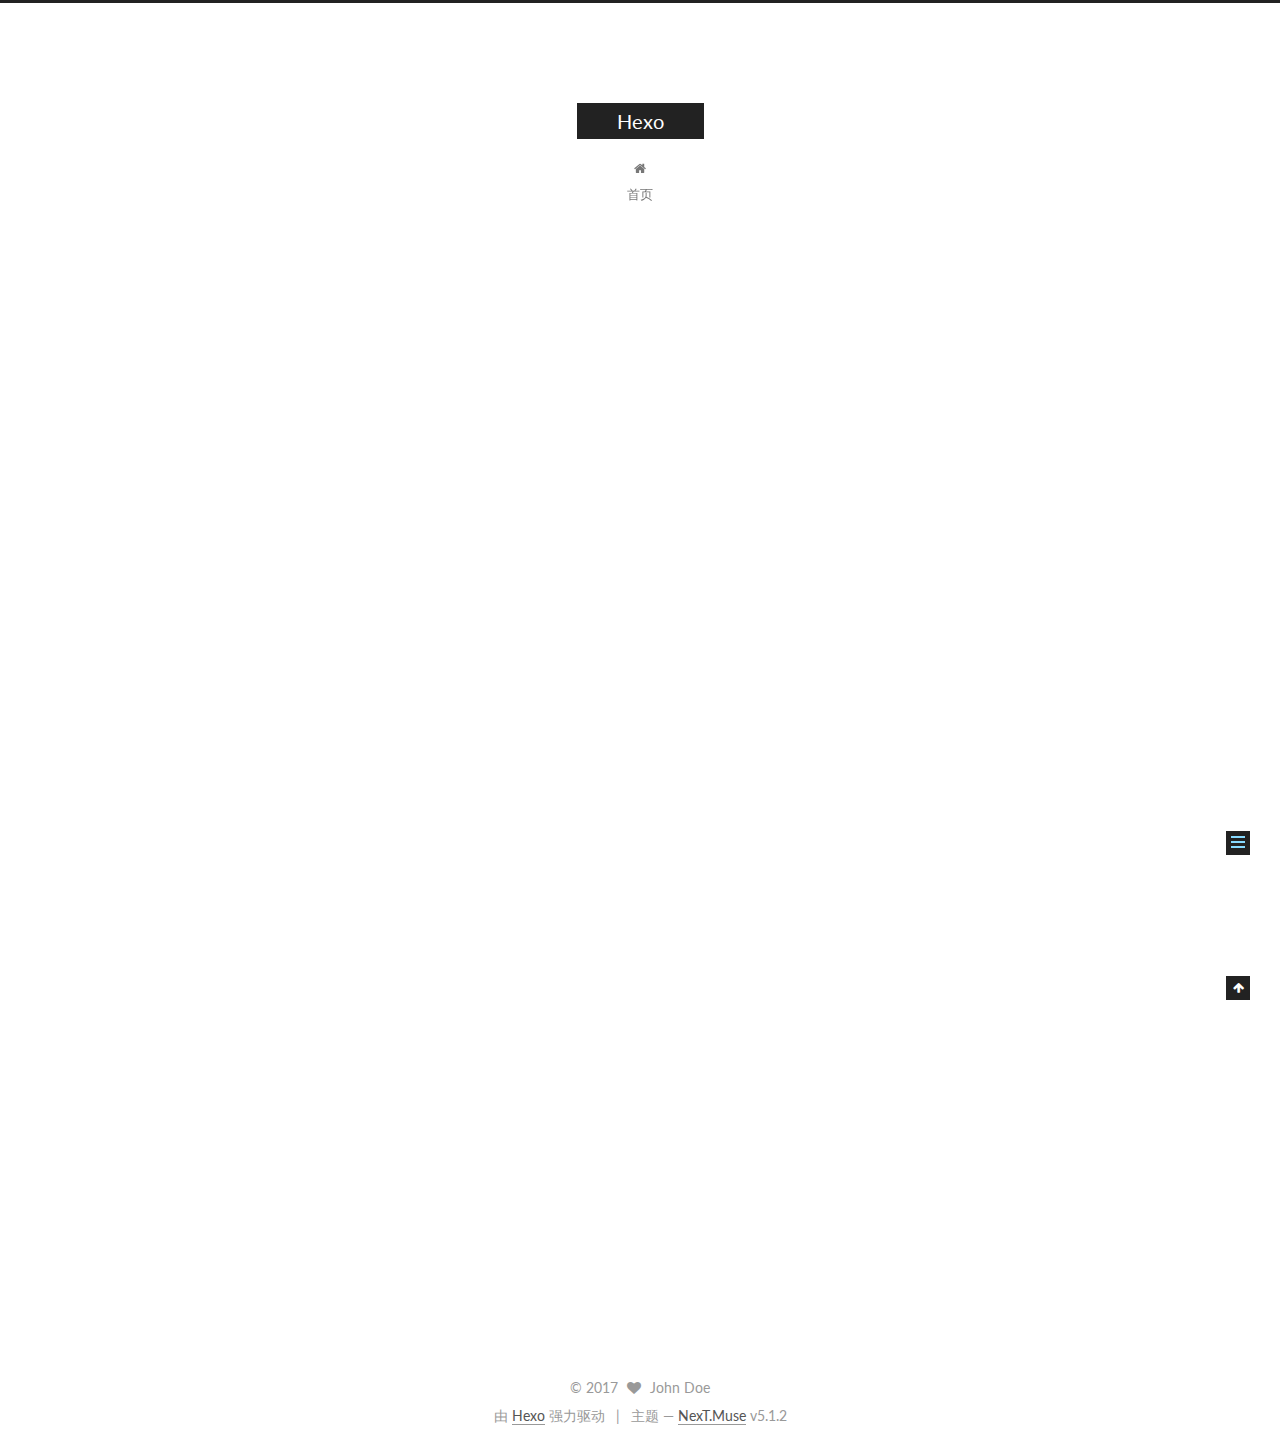
<file: 2017/08/23/hello-world/index.html>
<!DOCTYPE html>



  


<html class="theme-next muse use-motion" lang="zh-Hans">
<head>
  <meta charset="UTF-8"/>
<meta http-equiv="X-UA-Compatible" content="IE=edge" />
<meta name="viewport" content="width=device-width, initial-scale=1, maximum-scale=1"/>
<meta name="theme-color" content="#222">









<meta http-equiv="Cache-Control" content="no-transform" />
<meta http-equiv="Cache-Control" content="no-siteapp" />















  
  
  <link href="/lib/fancybox/source/jquery.fancybox.css?v=2.1.5" rel="stylesheet" type="text/css" />




  
  
  
  

  
    
    
  

  

  

  

  

  
    
    
    <link href="//fonts.googleapis.com/css?family=Lato:300,300italic,400,400italic,700,700italic&subset=latin,latin-ext" rel="stylesheet" type="text/css">
  






<link href="/lib/font-awesome/css/font-awesome.min.css?v=4.6.2" rel="stylesheet" type="text/css" />

<link href="/css/main.css?v=5.1.2" rel="stylesheet" type="text/css" />


  <meta name="keywords" content="Hexo, NexT" />





  <link rel="alternate" href="/atom.xml" title="Hexo" type="application/atom+xml" />




  <link rel="shortcut icon" type="image/x-icon" href="/favicon.ico?v=5.1.2" />






<meta name="description" content="Welcome to Hexo! This is your very first post. Check documentation for more info. If you get any problems when using Hexo, you can find the answer in troubleshooting or you can ask me on GitHub. Quick">
<meta property="og:type" content="article">
<meta property="og:title" content="Hello World">
<meta property="og:url" content="http://yoursite.com/2017/08/23/hello-world/index.html">
<meta property="og:site_name" content="Hexo">
<meta property="og:description" content="Welcome to Hexo! This is your very first post. Check documentation for more info. If you get any problems when using Hexo, you can find the answer in troubleshooting or you can ask me on GitHub. Quick">
<meta property="og:locale" content="zh-Hans">
<meta property="og:updated_time" content="2017-08-23T03:30:29.080Z">
<meta name="twitter:card" content="summary">
<meta name="twitter:title" content="Hello World">
<meta name="twitter:description" content="Welcome to Hexo! This is your very first post. Check documentation for more info. If you get any problems when using Hexo, you can find the answer in troubleshooting or you can ask me on GitHub. Quick">



<script type="text/javascript" id="hexo.configurations">
  var NexT = window.NexT || {};
  var CONFIG = {
    root: '/',
    scheme: 'Muse',
    version: '5.1.2',
    sidebar: {"position":"left","display":"post","offset":12,"offset_float":12,"b2t":false,"scrollpercent":false,"onmobile":false},
    fancybox: true,
    tabs: true,
    motion: true,
    duoshuo: {
      userId: '0',
      author: '博主'
    },
    algolia: {
      applicationID: '',
      apiKey: '',
      indexName: '',
      hits: {"per_page":10},
      labels: {"input_placeholder":"Search for Posts","hits_empty":"We didn't find any results for the search: ${query}","hits_stats":"${hits} results found in ${time} ms"}
    }
  };
</script>



  <link rel="canonical" href="http://yoursite.com/2017/08/23/hello-world/"/>





  <title>Hello World | Hexo</title>
  








</head>

<body itemscope itemtype="http://schema.org/WebPage" lang="zh-Hans">

  
  
    
  

  <div class="container sidebar-position-left page-post-detail ">
    <div class="headband"></div>

    <header id="header" class="header" itemscope itemtype="http://schema.org/WPHeader">
      <div class="header-inner"><div class="site-brand-wrapper">
  <div class="site-meta ">
    

    <div class="custom-logo-site-title">
      <a href="/"  class="brand" rel="start">
        <span class="logo-line-before"><i></i></span>
        <span class="site-title">Hexo</span>
        <span class="logo-line-after"><i></i></span>
      </a>
    </div>
      
        <p class="site-subtitle"></p>
      
  </div>

  <div class="site-nav-toggle">
    <button>
      <span class="btn-bar"></span>
      <span class="btn-bar"></span>
      <span class="btn-bar"></span>
    </button>
  </div>
</div>

<nav class="site-nav">
  

  
    <ul id="menu" class="menu">
      
        
        <li class="menu-item menu-item-home">
          <a href="/" rel="section">
            
              <i class="menu-item-icon fa fa-fw fa-home"></i> <br />
            
            首页
          </a>
        </li>
      

      
    </ul>
  

  
</nav>



 </div>
    </header>

    <main id="main" class="main">
      <div class="main-inner">
        <div class="content-wrap">
          <div id="content" class="content">
            

  <div id="posts" class="posts-expand">
    

  

  
  
  

  <article class="post post-type-normal" itemscope itemtype="http://schema.org/Article">
  
  
  
  <div class="post-block">
    <link itemprop="mainEntityOfPage" href="http://yoursite.com/2017/08/23/hello-world/">

    <span hidden itemprop="author" itemscope itemtype="http://schema.org/Person">
      <meta itemprop="name" content="John Doe">
      <meta itemprop="description" content="">
      <meta itemprop="image" content="/images/avatar.gif">
    </span>

    <span hidden itemprop="publisher" itemscope itemtype="http://schema.org/Organization">
      <meta itemprop="name" content="Hexo">
    </span>

    
      <header class="post-header">

        
        
          <h1 class="post-title" itemprop="name headline">Hello World</h1>
        

        <div class="post-meta">
          <span class="post-time">
            
              <span class="post-meta-item-icon">
                <i class="fa fa-calendar-o"></i>
              </span>
              
                <span class="post-meta-item-text">发表于</span>
              
              <time title="创建于" itemprop="dateCreated datePublished" datetime="2017-08-23T11:30:29+08:00">
                2017-08-23
              </time>
            

            

            
          </span>

          

          
            
          

          
          

          

          

          

        </div>
      </header>
    

    
    
    
    <div class="post-body" itemprop="articleBody">

      
      

      
        <p>Welcome to <a href="https://hexo.io/" target="_blank" rel="external">Hexo</a>! This is your very first post. Check <a href="https://hexo.io/docs/" target="_blank" rel="external">documentation</a> for more info. If you get any problems when using Hexo, you can find the answer in <a href="https://hexo.io/docs/troubleshooting.html" target="_blank" rel="external">troubleshooting</a> or you can ask me on <a href="https://github.com/hexojs/hexo/issues" target="_blank" rel="external">GitHub</a>.</p>
<h2 id="Quick-Start"><a href="#Quick-Start" class="headerlink" title="Quick Start"></a>Quick Start</h2><h3 id="Create-a-new-post"><a href="#Create-a-new-post" class="headerlink" title="Create a new post"></a>Create a new post</h3><figure class="highlight bash"><table><tr><td class="gutter"><pre><div class="line">1</div></pre></td><td class="code"><pre><div class="line">$ hexo new <span class="string">"My New Post"</span></div></pre></td></tr></table></figure>
<p>More info: <a href="https://hexo.io/docs/writing.html" target="_blank" rel="external">Writing</a></p>
<h3 id="Run-server"><a href="#Run-server" class="headerlink" title="Run server"></a>Run server</h3><figure class="highlight bash"><table><tr><td class="gutter"><pre><div class="line">1</div></pre></td><td class="code"><pre><div class="line">$ hexo server</div></pre></td></tr></table></figure>
<p>More info: <a href="https://hexo.io/docs/server.html" target="_blank" rel="external">Server</a></p>
<h3 id="Generate-static-files"><a href="#Generate-static-files" class="headerlink" title="Generate static files"></a>Generate static files</h3><figure class="highlight bash"><table><tr><td class="gutter"><pre><div class="line">1</div></pre></td><td class="code"><pre><div class="line">$ hexo generate</div></pre></td></tr></table></figure>
<p>More info: <a href="https://hexo.io/docs/generating.html" target="_blank" rel="external">Generating</a></p>
<h3 id="Deploy-to-remote-sites"><a href="#Deploy-to-remote-sites" class="headerlink" title="Deploy to remote sites"></a>Deploy to remote sites</h3><figure class="highlight bash"><table><tr><td class="gutter"><pre><div class="line">1</div></pre></td><td class="code"><pre><div class="line">$ hexo deploy</div></pre></td></tr></table></figure>
<p>More info: <a href="https://hexo.io/docs/deployment.html" target="_blank" rel="external">Deployment</a></p>

      
    </div>
    
    
    

    

    

    

    <footer class="post-footer">
      

      
      
      

      
        <div class="post-nav">
          <div class="post-nav-next post-nav-item">
            
          </div>

          <span class="post-nav-divider"></span>

          <div class="post-nav-prev post-nav-item">
            
              <a href="/2017/08/23/title/" rel="prev" title="title1">
                title1 <i class="fa fa-chevron-right"></i>
              </a>
            
          </div>
        </div>
      

      
      
    </footer>
  </div>
  
  
  
  </article>



    <div class="post-spread">
      
    </div>
  </div>


          </div>
          


          
  <div class="comments" id="comments">
    
  </div>


        </div>
        
          
  
  <div class="sidebar-toggle">
    <div class="sidebar-toggle-line-wrap">
      <span class="sidebar-toggle-line sidebar-toggle-line-first"></span>
      <span class="sidebar-toggle-line sidebar-toggle-line-middle"></span>
      <span class="sidebar-toggle-line sidebar-toggle-line-last"></span>
    </div>
  </div>

  <aside id="sidebar" class="sidebar">
    
    <div class="sidebar-inner">

      

      
        <ul class="sidebar-nav motion-element">
          <li class="sidebar-nav-toc sidebar-nav-active" data-target="post-toc-wrap" >
            文章目录
          </li>
          <li class="sidebar-nav-overview" data-target="site-overview">
            站点概览
          </li>
        </ul>
      

      <section class="site-overview sidebar-panel">
        <div class="site-author motion-element" itemprop="author" itemscope itemtype="http://schema.org/Person">
          <img class="site-author-image" itemprop="image"
               src="/images/avatar.gif"
               alt="John Doe" />
          <p class="site-author-name" itemprop="name">John Doe</p>
           
              <p class="site-description motion-element" itemprop="description"></p>
          
        </div>
        <nav class="site-state motion-element">

          
            <div class="site-state-item site-state-posts">
            
              <a href="/archives">
            
                <span class="site-state-item-count">2</span>
                <span class="site-state-item-name">日志</span>
              </a>
            </div>
          

          

          

        </nav>

        
          <div class="feed-link motion-element">
            <a href="/atom.xml" rel="alternate">
              <i class="fa fa-rss"></i>
              RSS
            </a>
          </div>
        

        <div class="links-of-author motion-element">
          
        </div>

        
        

        
        

        


      </section>

      
      <!--noindex-->
        <section class="post-toc-wrap motion-element sidebar-panel sidebar-panel-active">
          <div class="post-toc">

            
              
            

            
              <div class="post-toc-content"><ol class="nav"><li class="nav-item nav-level-2"><a class="nav-link" href="#Quick-Start"><span class="nav-number">1.</span> <span class="nav-text">Quick Start</span></a><ol class="nav-child"><li class="nav-item nav-level-3"><a class="nav-link" href="#Create-a-new-post"><span class="nav-number">1.1.</span> <span class="nav-text">Create a new post</span></a></li><li class="nav-item nav-level-3"><a class="nav-link" href="#Run-server"><span class="nav-number">1.2.</span> <span class="nav-text">Run server</span></a></li><li class="nav-item nav-level-3"><a class="nav-link" href="#Generate-static-files"><span class="nav-number">1.3.</span> <span class="nav-text">Generate static files</span></a></li><li class="nav-item nav-level-3"><a class="nav-link" href="#Deploy-to-remote-sites"><span class="nav-number">1.4.</span> <span class="nav-text">Deploy to remote sites</span></a></li></ol></li></ol></div>
            

          </div>
        </section>
      <!--/noindex-->
      

      

    </div>
  </aside>


        
      </div>
    </main>

    <footer id="footer" class="footer">
      <div class="footer-inner">
        <div class="copyright" >
  
  &copy; 
  <span itemprop="copyrightYear">2017</span>
  <span class="with-love">
    <i class="fa fa-heart"></i>
  </span>
  <span class="author" itemprop="copyrightHolder">John Doe</span>

  
</div>


  <div class="powered-by">由 <a class="theme-link" href="https://hexo.io">Hexo</a> 强力驱动</div>

  <span class="post-meta-divider">|</span>

  <div class="theme-info">主题 &mdash; <a class="theme-link" href="https://github.com/iissnan/hexo-theme-next">NexT.Muse</a> v5.1.2</div>


        







        
      </div>
    </footer>

    
      <div class="back-to-top">
        <i class="fa fa-arrow-up"></i>
        
      </div>
    

  </div>

  

<script type="text/javascript">
  if (Object.prototype.toString.call(window.Promise) !== '[object Function]') {
    window.Promise = null;
  }
</script>









  












  
  <script type="text/javascript" src="/lib/jquery/index.js?v=2.1.3"></script>

  
  <script type="text/javascript" src="/lib/fastclick/lib/fastclick.min.js?v=1.0.6"></script>

  
  <script type="text/javascript" src="/lib/jquery_lazyload/jquery.lazyload.js?v=1.9.7"></script>

  
  <script type="text/javascript" src="/lib/velocity/velocity.min.js?v=1.2.1"></script>

  
  <script type="text/javascript" src="/lib/velocity/velocity.ui.min.js?v=1.2.1"></script>

  
  <script type="text/javascript" src="/lib/fancybox/source/jquery.fancybox.pack.js?v=2.1.5"></script>


  


  <script type="text/javascript" src="/js/src/utils.js?v=5.1.2"></script>

  <script type="text/javascript" src="/js/src/motion.js?v=5.1.2"></script>



  
  

  
  <script type="text/javascript" src="/js/src/scrollspy.js?v=5.1.2"></script>
<script type="text/javascript" src="/js/src/post-details.js?v=5.1.2"></script>



  


  <script type="text/javascript" src="/js/src/bootstrap.js?v=5.1.2"></script>



  


  




	





  





  








  





  

  

  

  

  

  

</body>
</html>
</file>
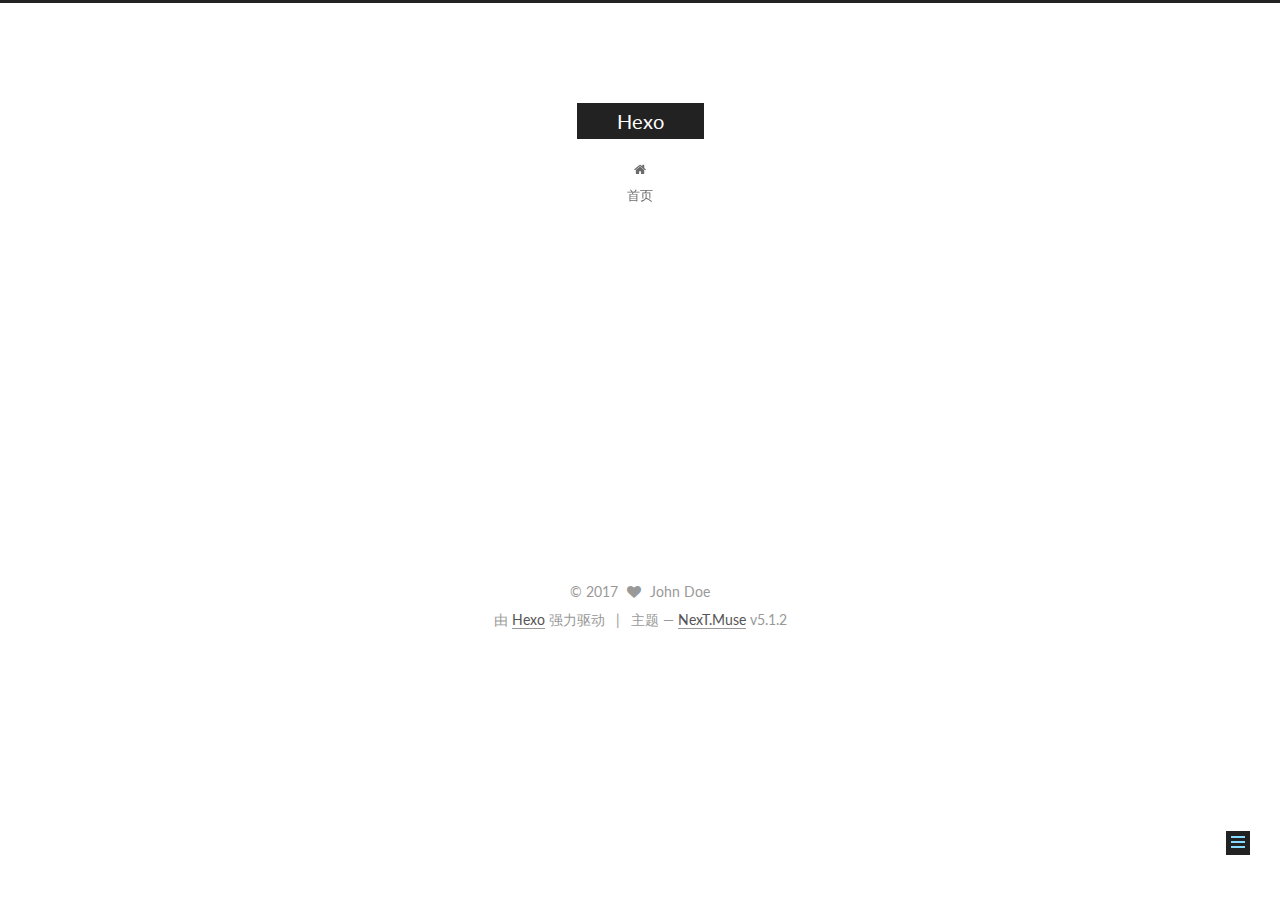
<file: 2017/08/23/title/index.html>
<!DOCTYPE html>



  


<html class="theme-next muse use-motion" lang="zh-Hans">
<head>
  <meta charset="UTF-8"/>
<meta http-equiv="X-UA-Compatible" content="IE=edge" />
<meta name="viewport" content="width=device-width, initial-scale=1, maximum-scale=1"/>
<meta name="theme-color" content="#222">









<meta http-equiv="Cache-Control" content="no-transform" />
<meta http-equiv="Cache-Control" content="no-siteapp" />















  
  
  <link href="/lib/fancybox/source/jquery.fancybox.css?v=2.1.5" rel="stylesheet" type="text/css" />




  
  
  
  

  
    
    
  

  

  

  

  

  
    
    
    <link href="//fonts.googleapis.com/css?family=Lato:300,300italic,400,400italic,700,700italic&subset=latin,latin-ext" rel="stylesheet" type="text/css">
  






<link href="/lib/font-awesome/css/font-awesome.min.css?v=4.6.2" rel="stylesheet" type="text/css" />

<link href="/css/main.css?v=5.1.2" rel="stylesheet" type="text/css" />


  <meta name="keywords" content="Hexo, NexT" />





  <link rel="alternate" href="/atom.xml" title="Hexo" type="application/atom+xml" />




  <link rel="shortcut icon" type="image/x-icon" href="/favicon.ico?v=5.1.2" />






<meta property="og:type" content="article">
<meta property="og:title" content="title1">
<meta property="og:url" content="http://yoursite.com/2017/08/23/title/index.html">
<meta property="og:site_name" content="Hexo">
<meta property="og:locale" content="zh-Hans">
<meta property="og:updated_time" content="2017-08-23T07:15:20.284Z">
<meta name="twitter:card" content="summary">
<meta name="twitter:title" content="title1">



<script type="text/javascript" id="hexo.configurations">
  var NexT = window.NexT || {};
  var CONFIG = {
    root: '/',
    scheme: 'Muse',
    version: '5.1.2',
    sidebar: {"position":"left","display":"post","offset":12,"offset_float":12,"b2t":false,"scrollpercent":false,"onmobile":false},
    fancybox: true,
    tabs: true,
    motion: true,
    duoshuo: {
      userId: '0',
      author: '博主'
    },
    algolia: {
      applicationID: '',
      apiKey: '',
      indexName: '',
      hits: {"per_page":10},
      labels: {"input_placeholder":"Search for Posts","hits_empty":"We didn't find any results for the search: ${query}","hits_stats":"${hits} results found in ${time} ms"}
    }
  };
</script>



  <link rel="canonical" href="http://yoursite.com/2017/08/23/title/"/>





  <title>title1 | Hexo</title>
  








</head>

<body itemscope itemtype="http://schema.org/WebPage" lang="zh-Hans">

  
  
    
  

  <div class="container sidebar-position-left page-post-detail ">
    <div class="headband"></div>

    <header id="header" class="header" itemscope itemtype="http://schema.org/WPHeader">
      <div class="header-inner"><div class="site-brand-wrapper">
  <div class="site-meta ">
    

    <div class="custom-logo-site-title">
      <a href="/"  class="brand" rel="start">
        <span class="logo-line-before"><i></i></span>
        <span class="site-title">Hexo</span>
        <span class="logo-line-after"><i></i></span>
      </a>
    </div>
      
        <p class="site-subtitle"></p>
      
  </div>

  <div class="site-nav-toggle">
    <button>
      <span class="btn-bar"></span>
      <span class="btn-bar"></span>
      <span class="btn-bar"></span>
    </button>
  </div>
</div>

<nav class="site-nav">
  

  
    <ul id="menu" class="menu">
      
        
        <li class="menu-item menu-item-home">
          <a href="/" rel="section">
            
              <i class="menu-item-icon fa fa-fw fa-home"></i> <br />
            
            首页
          </a>
        </li>
      

      
    </ul>
  

  
</nav>



 </div>
    </header>

    <main id="main" class="main">
      <div class="main-inner">
        <div class="content-wrap">
          <div id="content" class="content">
            

  <div id="posts" class="posts-expand">
    

  

  
  
  

  <article class="post post-type-normal" itemscope itemtype="http://schema.org/Article">
  
  
  
  <div class="post-block">
    <link itemprop="mainEntityOfPage" href="http://yoursite.com/2017/08/23/title/">

    <span hidden itemprop="author" itemscope itemtype="http://schema.org/Person">
      <meta itemprop="name" content="John Doe">
      <meta itemprop="description" content="">
      <meta itemprop="image" content="/images/avatar.gif">
    </span>

    <span hidden itemprop="publisher" itemscope itemtype="http://schema.org/Organization">
      <meta itemprop="name" content="Hexo">
    </span>

    
      <header class="post-header">

        
        
          <h1 class="post-title" itemprop="name headline">title1</h1>
        

        <div class="post-meta">
          <span class="post-time">
            
              <span class="post-meta-item-icon">
                <i class="fa fa-calendar-o"></i>
              </span>
              
                <span class="post-meta-item-text">发表于</span>
              
              <time title="创建于" itemprop="dateCreated datePublished" datetime="2017-08-23T15:13:16+08:00">
                2017-08-23
              </time>
            

            

            
          </span>

          

          
            
          

          
          

          

          

          

        </div>
      </header>
    

    
    
    
    <div class="post-body" itemprop="articleBody">

      
      

      
        
      
    </div>
    
    
    

    

    

    

    <footer class="post-footer">
      

      
      
      

      
        <div class="post-nav">
          <div class="post-nav-next post-nav-item">
            
              <a href="/2017/08/23/hello-world/" rel="next" title="Hello World">
                <i class="fa fa-chevron-left"></i> Hello World
              </a>
            
          </div>

          <span class="post-nav-divider"></span>

          <div class="post-nav-prev post-nav-item">
            
          </div>
        </div>
      

      
      
    </footer>
  </div>
  
  
  
  </article>



    <div class="post-spread">
      
    </div>
  </div>


          </div>
          


          
  <div class="comments" id="comments">
    
  </div>


        </div>
        
          
  
  <div class="sidebar-toggle">
    <div class="sidebar-toggle-line-wrap">
      <span class="sidebar-toggle-line sidebar-toggle-line-first"></span>
      <span class="sidebar-toggle-line sidebar-toggle-line-middle"></span>
      <span class="sidebar-toggle-line sidebar-toggle-line-last"></span>
    </div>
  </div>

  <aside id="sidebar" class="sidebar">
    
    <div class="sidebar-inner">

      

      

      <section class="site-overview sidebar-panel sidebar-panel-active">
        <div class="site-author motion-element" itemprop="author" itemscope itemtype="http://schema.org/Person">
          <img class="site-author-image" itemprop="image"
               src="/images/avatar.gif"
               alt="John Doe" />
          <p class="site-author-name" itemprop="name">John Doe</p>
           
              <p class="site-description motion-element" itemprop="description"></p>
          
        </div>
        <nav class="site-state motion-element">

          
            <div class="site-state-item site-state-posts">
            
              <a href="/archives">
            
                <span class="site-state-item-count">2</span>
                <span class="site-state-item-name">日志</span>
              </a>
            </div>
          

          

          

        </nav>

        
          <div class="feed-link motion-element">
            <a href="/atom.xml" rel="alternate">
              <i class="fa fa-rss"></i>
              RSS
            </a>
          </div>
        

        <div class="links-of-author motion-element">
          
        </div>

        
        

        
        

        


      </section>

      

      

    </div>
  </aside>


        
      </div>
    </main>

    <footer id="footer" class="footer">
      <div class="footer-inner">
        <div class="copyright" >
  
  &copy; 
  <span itemprop="copyrightYear">2017</span>
  <span class="with-love">
    <i class="fa fa-heart"></i>
  </span>
  <span class="author" itemprop="copyrightHolder">John Doe</span>

  
</div>


  <div class="powered-by">由 <a class="theme-link" href="https://hexo.io">Hexo</a> 强力驱动</div>

  <span class="post-meta-divider">|</span>

  <div class="theme-info">主题 &mdash; <a class="theme-link" href="https://github.com/iissnan/hexo-theme-next">NexT.Muse</a> v5.1.2</div>


        







        
      </div>
    </footer>

    
      <div class="back-to-top">
        <i class="fa fa-arrow-up"></i>
        
      </div>
    

  </div>

  

<script type="text/javascript">
  if (Object.prototype.toString.call(window.Promise) !== '[object Function]') {
    window.Promise = null;
  }
</script>









  












  
  <script type="text/javascript" src="/lib/jquery/index.js?v=2.1.3"></script>

  
  <script type="text/javascript" src="/lib/fastclick/lib/fastclick.min.js?v=1.0.6"></script>

  
  <script type="text/javascript" src="/lib/jquery_lazyload/jquery.lazyload.js?v=1.9.7"></script>

  
  <script type="text/javascript" src="/lib/velocity/velocity.min.js?v=1.2.1"></script>

  
  <script type="text/javascript" src="/lib/velocity/velocity.ui.min.js?v=1.2.1"></script>

  
  <script type="text/javascript" src="/lib/fancybox/source/jquery.fancybox.pack.js?v=2.1.5"></script>


  


  <script type="text/javascript" src="/js/src/utils.js?v=5.1.2"></script>

  <script type="text/javascript" src="/js/src/motion.js?v=5.1.2"></script>



  
  

  
  <script type="text/javascript" src="/js/src/scrollspy.js?v=5.1.2"></script>
<script type="text/javascript" src="/js/src/post-details.js?v=5.1.2"></script>



  


  <script type="text/javascript" src="/js/src/bootstrap.js?v=5.1.2"></script>



  


  




	





  





  








  





  

  

  

  

  

  

</body>
</html>
</file>
<file: css/main.css>
/* normalize.css v3.0.2 | MIT License | git.io/normalize */
html {
  font-family: sans-serif; /* 1 */
  -ms-text-size-adjust: 100%; /* 2 */
  -webkit-text-size-adjust: 100%; /* 2 */
}
body {
  margin: 0;
}
article,
aside,
details,
figcaption,
figure,
footer,
header,
hgroup,
main,
menu,
nav,
section,
summary {
  display: block;
}
audio,
canvas,
progress,
video {
  display: inline-block; /* 1 */
  vertical-align: baseline; /* 2 */
}
audio:not([controls]) {
  display: none;
  height: 0;
}
[hidden],
template {
  display: none;
}
a {
  background-color: transparent;
}
a:active,
a:hover {
  outline: 0;
}
abbr[title] {
  border-bottom: 1px dotted;
}
b,
strong {
  font-weight: bold;
}
dfn {
  font-style: italic;
}
h1 {
  font-size: 2em;
  margin: 0.67em 0;
}
mark {
  background: #ff0;
  color: #000;
}
small {
  font-size: 80%;
}
sub,
sup {
  font-size: 75%;
  line-height: 0;
  position: relative;
  vertical-align: baseline;
}
sup {
  top: -0.5em;
}
sub {
  bottom: -0.25em;
}
img {
  border: 0;
}
svg:not(:root) {
  overflow: hidden;
}
figure {
  margin: 1em 40px;
}
hr {
  -moz-box-sizing: content-box;
  box-sizing: content-box;
  height: 0;
}
pre {
  overflow: auto;
}
code,
kbd,
pre,
samp {
  font-family: monospace, monospace;
  font-size: 1em;
}
button,
input,
optgroup,
select,
textarea {
  color: inherit; /* 1 */
  font: inherit; /* 2 */
  margin: 0; /* 3 */
}
button {
  overflow: visible;
}
button,
select {
  text-transform: none;
}
button,
html input[type="button"],
input[type="reset"],
input[type="submit"] {
  -webkit-appearance: button; /* 2 */
  cursor: pointer; /* 3 */
}
button[disabled],
html input[disabled] {
  cursor: default;
}
button::-moz-focus-inner,
input::-moz-focus-inner {
  border: 0;
  padding: 0;
}
input {
  line-height: normal;
}
input[type="checkbox"],
input[type="radio"] {
  box-sizing: border-box; /* 1 */
  padding: 0; /* 2 */
}
input[type="number"]::-webkit-inner-spin-button,
input[type="number"]::-webkit-outer-spin-button {
  height: auto;
}
input[type="search"] {
  -webkit-appearance: textfield; /* 1 */
  -moz-box-sizing: content-box;
  -webkit-box-sizing: content-box; /* 2 */
  box-sizing: content-box;
}
input[type="search"]::-webkit-search-cancel-button,
input[type="search"]::-webkit-search-decoration {
  -webkit-appearance: none;
}
fieldset {
  border: 1px solid #c0c0c0;
  margin: 0 2px;
  padding: 0.35em 0.625em 0.75em;
}
legend {
  border: 0; /* 1 */
  padding: 0; /* 2 */
}
textarea {
  overflow: auto;
}
optgroup {
  font-weight: bold;
}
table {
  border-collapse: collapse;
  border-spacing: 0;
}
td,
th {
  padding: 0;
}
::selection {
  background: #262a30;
  color: #fff;
}
body {
  position: relative;
  font-family: 'Lato', "PingFang SC", "Microsoft YaHei", sans-serif;
  font-size: 14px;
  line-height: 2;
  color: #555;
  background: #fff;
}
@media (max-width: 767px) {
  body {
    padding-right: 0 !important;
  }
}
@media (min-width: 768px) and (max-width: 991px) {
  body {
    padding-right: 0 !important;
  }
}
@media (min-width: 1600px) {
  body {
    font-size: 16px;
  }
}
h1,
h2,
h3,
h4,
h5,
h6 {
  margin: 0;
  padding: 0;
  font-weight: bold;
  line-height: 1.5;
  font-family: 'Lato', "PingFang SC", "Microsoft YaHei", sans-serif;
}
h2,
h3,
h4,
h5,
h6 {
  margin: 20px 0 15px;
}
h1 {
  font-size: 22px;
}
@media (max-width: 767px) {
  h1 {
    font-size: 18px;
  }
}
h2 {
  font-size: 20px;
}
@media (max-width: 767px) {
  h2 {
    font-size: 16px;
  }
}
h3 {
  font-size: 18px;
}
@media (max-width: 767px) {
  h3 {
    font-size: 14px;
  }
}
h4 {
  font-size: 16px;
}
@media (max-width: 767px) {
  h4 {
    font-size: 12px;
  }
}
h5 {
  font-size: 14px;
}
@media (max-width: 767px) {
  h5 {
    font-size: 10px;
  }
}
h6 {
  font-size: 12px;
}
@media (max-width: 767px) {
  h6 {
    font-size: 8px;
  }
}
p {
  margin: 0 0 20px 0;
}
a {
  color: #555;
  text-decoration: none;
  border-bottom: 1px solid #999;
  word-wrap: break-word;
}
a:hover {
  color: #222;
  border-bottom-color: #222;
}
blockquote {
  margin: 0;
  padding: 0;
}
img {
  display: block;
  margin: auto;
  max-width: 100%;
  height: auto;
}
hr {
  margin: 40px 0;
  height: 3px;
  border: none;
  background-color: #ddd;
  background-image: repeating-linear-gradient(-45deg, #fff, #fff 4px, transparent 4px, transparent 8px);
}
blockquote {
  padding: 0 15px;
  color: #666;
  border-left: 4px solid #ddd;
}
blockquote cite::before {
  content: "-";
  padding: 0 5px;
}
dt {
  font-weight: 700;
}
dd {
  margin: 0;
  padding: 0;
}
kbd {
  border: 1px solid #ccc;
  border-radius: 0.2em;
  box-shadow: 0.1em 0.1em 0.2em rgba(0,0,0,0.1);
  background-color: #f9f9f9;
  font-family: inherit;
  background-image: -webkit-linear-gradient(top, #eee, #fff, #eee);
  padding: 0.1em 0.3em;
  white-space: nowrap;
}
.text-left {
  text-align: left;
}
.text-center {
  text-align: center;
}
.text-right {
  text-align: right;
}
.text-justify {
  text-align: justify;
}
.text-nowrap {
  white-space: nowrap;
}
.text-lowercase {
  text-transform: lowercase;
}
.text-uppercase {
  text-transform: uppercase;
}
.text-capitalize {
  text-transform: capitalize;
}
.center-block {
  display: block;
  margin-left: auto;
  margin-right: auto;
}
.clearfix:before,
.clearfix:after {
  content: " ";
  display: table;
}
.clearfix:after {
  clear: both;
}
.pullquote {
  width: 45%;
}
.pullquote.left {
  float: left;
  margin-left: 5px;
  margin-right: 10px;
}
.pullquote.right {
  float: right;
  margin-left: 10px;
  margin-right: 5px;
}
.affix.affix.affix {
  position: fixed;
}
.translation {
  margin-top: -20px;
  font-size: 14px;
  color: #999;
}
.scrollbar-measure {
  width: 100px;
  height: 100px;
  overflow: scroll;
  position: absolute;
  top: -9999px;
}
.use-motion .motion-element {
  opacity: 0;
}
table {
  margin: 20px 0;
  width: 100%;
  border-collapse: collapse;
  border-spacing: 0;
  border: 1px solid #ddd;
  font-size: 14px;
  table-layout: fixed;
  word-wrap: break-all;
}
table>tbody>tr:nth-of-type(odd) {
  background-color: #f9f9f9;
}
table>tbody>tr:hover {
  background-color: #f5f5f5;
}
caption,
th,
td {
  padding: 8px;
  text-align: left;
  vertical-align: middle;
  font-weight: normal;
}
th,
td {
  border-bottom: 3px solid #ddd;
  border-right: 1px solid #eee;
}
th {
  padding-bottom: 10px;
  font-weight: 700;
}
td {
  border-bottom-width: 1px;
}
html,
body {
  height: 100%;
}
.container {
  position: relative;
  min-height: 100%;
}
.header-inner {
  margin: 0 auto;
  padding: 100px 0 70px;
  width: 700px;
}
@media (min-width: 1600px) {
  .container .header-inner {
    width: 900px;
  }
}
.main-inner {
  margin: 0 auto;
  width: 700px;
}
@media (min-width: 1600px) {
  .container .main-inner {
    width: 900px;
  }
}
.footer {
  width: 100%;
  min-height: 50px;
}
.footer-inner {
  box-sizing: border-box;
  margin: 20px auto;
  width: 700px;
}
@media (min-width: 1600px) {
  .container .footer-inner {
    width: 900px;
  }
}
pre,
.highlight {
  overflow: auto;
  margin: 20px 0;
  padding: 0;
  font-size: 13px;
  color: #4d4d4c;
  background: #f7f7f7;
  line-height: 1.6;
}
pre,
code {
  font-family: consolas, Menlo, "PingFang SC", "Microsoft YaHei", monospace;
}
code {
  padding: 2px 4px;
  word-wrap: break-word;
  color: #555;
  background: #eee;
  border-radius: 3px;
  font-size: 13px;
}
pre code {
  padding: 0;
  color: #4d4d4c;
  background: none;
  text-shadow: none;
}
.highlight {
  border-radius: 1px;
}
.highlight pre {
  border: none;
  margin: 0;
  padding: 10px 0;
}
.highlight table {
  margin: 0;
  width: auto;
  border: none;
}
.highlight td {
  border: none;
  padding: 0;
}
.highlight figcaption {
  font-size: 1em;
  color: #4d4d4c;
  line-height: 1em;
  margin-bottom: 1em;
}
.highlight figcaption:before,
.highlight figcaption:after {
  content: " ";
  display: table;
}
.highlight figcaption:after {
  clear: both;
}
.highlight figcaption a {
  float: right;
  color: #4d4d4c;
}
.highlight figcaption a:hover {
  border-bottom-color: #4d4d4c;
}
.highlight .gutter pre {
  padding-left: 10px;
  padding-right: 10px;
  color: #869194;
  text-align: right;
  background-color: #eff2f3;
}
.highlight .code pre {
  width: 100%;
  padding-left: 10px;
  padding-right: 10px;
  background-color: #f7f7f7;
}
.highlight .line {
  height: 20px;
}
.gutter {
  -webkit-user-select: none;
  -moz-user-select: none;
  -ms-user-select: none;
  user-select: none;
}
.gist table {
  width: auto;
}
.gist table td {
  border: none;
}
pre .deletion {
  background: #fdd;
}
pre .addition {
  background: #dfd;
}
pre .meta {
  color: #8959a8;
}
pre .comment {
  color: #8e908c;
}
pre .variable,
pre .attribute,
pre .tag,
pre .regexp,
pre .ruby .constant,
pre .xml .tag .title,
pre .xml .pi,
pre .xml .doctype,
pre .html .doctype,
pre .css .id,
pre .css .class,
pre .css .pseudo {
  color: #c82829;
}
pre .number,
pre .preprocessor,
pre .built_in,
pre .literal,
pre .params,
pre .constant,
pre .command {
  color: #f5871f;
}
pre .ruby .class .title,
pre .css .rules .attribute,
pre .string,
pre .value,
pre .inheritance,
pre .header,
pre .ruby .symbol,
pre .xml .cdata,
pre .special,
pre .number,
pre .formula {
  color: #718c00;
}
pre .title,
pre .css .hexcolor {
  color: #3e999f;
}
pre .function,
pre .python .decorator,
pre .python .title,
pre .ruby .function .title,
pre .ruby .title .keyword,
pre .perl .sub,
pre .javascript .title,
pre .coffeescript .title {
  color: #4271ae;
}
pre .keyword,
pre .javascript .function {
  color: #8959a8;
}
.full-image.full-image.full-image {
  border: none;
  max-width: 100%;
  width: auto;
  margin: 20px auto;
}
@media (min-width: 992px) {
  .full-image.full-image.full-image {
    max-width: none;
    width: 110%;
    margin: 25px -5%;
  }
}
.blockquote-center,
.page-home .post-type-quote blockquote,
.page-post-detail .post-type-quote blockquote {
  position: relative;
  margin: 40px 0;
  padding: 0;
  border-left: none;
  text-align: center;
}
.blockquote-center::before,
.page-home .post-type-quote blockquote::before,
.page-post-detail .post-type-quote blockquote::before,
.blockquote-center::after,
.page-home .post-type-quote blockquote::after,
.page-post-detail .post-type-quote blockquote::after {
  position: absolute;
  content: ' ';
  display: block;
  width: 100%;
  height: 24px;
  opacity: 0.2;
  background-repeat: no-repeat;
  background-position: 0 -6px;
  background-size: 22px 22px;
}
.blockquote-center::before,
.page-home .post-type-quote blockquote::before,
.page-post-detail .post-type-quote blockquote::before {
  top: -20px;
  background-image: url("../images/quote-l.svg");
  border-top: 1px solid #ccc;
}
.blockquote-center::after,
.page-home .post-type-quote blockquote::after,
.page-post-detail .post-type-quote blockquote::after {
  bottom: -20px;
  background-image: url("../images/quote-r.svg");
  border-bottom: 1px solid #ccc;
  background-position: 100% 8px;
}
.blockquote-center p,
.page-home .post-type-quote blockquote p,
.page-post-detail .post-type-quote blockquote p,
.blockquote-center div,
.page-home .post-type-quote blockquote div,
.page-post-detail .post-type-quote blockquote div {
  text-align: center;
}
.post .post-body .group-picture img {
  box-sizing: border-box;
  padding: 0 3px;
  border: none;
}
.post .group-picture-row {
  overflow: hidden;
  margin-top: 6px;
}
.post .group-picture-row:first-child {
  margin-top: 0;
}
.post .group-picture-column {
  float: left;
}
.page-post-detail .post-body .group-picture-column {
  float: none;
  margin-top: 10px;
  width: auto !important;
}
.page-post-detail .post-body .group-picture-column img {
  margin: 0 auto;
}
.page-archive .group-picture-container {
  overflow: hidden;
}
.page-archive .group-picture-row {
  float: left;
}
.page-archive .group-picture-row:first-child {
  margin-top: 6px;
}
.page-archive .group-picture-column {
  max-width: 150px;
  max-height: 150px;
}
.post-body .note {
  position: relative;
  padding: 15px;
  margin-bottom: 20px;
  border: 1px solid #eee;
  border-left-width: 5px;
  border-radius: 3px;
}
.post-body .note h2,
.post-body .note h3,
.post-body .note h4,
.post-body .note h5,
.post-body .note h6 {
  margin-top: 0;
  margin-bottom: 0;
  border-bottom: initial;
  padding-top: 0 !important;
}
.post-body .note p:first-child,
.post-body .note ul:first-child,
.post-body .note ol:first-child,
.post-body .note table:first-child,
.post-body .note pre:first-child,
.post-body .note blockquote:first-child {
  margin-top: 0;
}
.post-body .note p:last-child,
.post-body .note ul:last-child,
.post-body .note ol:last-child,
.post-body .note table:last-child,
.post-body .note pre:last-child,
.post-body .note blockquote:last-child {
  margin-bottom: 0;
}
.post-body .note.default {
  border-left-color: #777;
}
.post-body .note.default h2,
.post-body .note.default h3,
.post-body .note.default h4,
.post-body .note.default h5,
.post-body .note.default h6 {
  color: #777;
}
.post-body .note.primary {
  border-left-color: #6f42c1;
}
.post-body .note.primary h2,
.post-body .note.primary h3,
.post-body .note.primary h4,
.post-body .note.primary h5,
.post-body .note.primary h6 {
  color: #6f42c1;
}
.post-body .note.info {
  border-left-color: #428bca;
}
.post-body .note.info h2,
.post-body .note.info h3,
.post-body .note.info h4,
.post-body .note.info h5,
.post-body .note.info h6 {
  color: #428bca;
}
.post-body .note.success {
  border-left-color: #5cb85c;
}
.post-body .note.success h2,
.post-body .note.success h3,
.post-body .note.success h4,
.post-body .note.success h5,
.post-body .note.success h6 {
  color: #5cb85c;
}
.post-body .note.warning {
  border-left-color: #f0ad4e;
}
.post-body .note.warning h2,
.post-body .note.warning h3,
.post-body .note.warning h4,
.post-body .note.warning h5,
.post-body .note.warning h6 {
  color: #f0ad4e;
}
.post-body .note.danger {
  border-left-color: #d9534f;
}
.post-body .note.danger h2,
.post-body .note.danger h3,
.post-body .note.danger h4,
.post-body .note.danger h5,
.post-body .note.danger h6 {
  color: #d9534f;
}
.post-body .label {
  display: inline;
  padding: 0 2px;
  white-space: nowrap;
}
.post-body .label.default {
  background-color: #f0f0f0;
}
.post-body .label.primary {
  background-color: #efe6f7;
}
.post-body .label.info {
  background-color: #e5f2f8;
}
.post-body .label.success {
  background-color: #e7f4e9;
}
.post-body .label.warning {
  background-color: #fcf6e1;
}
.post-body .label.danger {
  background-color: #fae8eb;
}
.post-body .tabs {
  position: relative;
  display: block;
  margin-bottom: 20px;
  padding-top: 10px;
}
.post-body .tabs ul.nav-tabs {
  margin: 0;
  padding: 0;
  display: flex;
  margin-bottom: -1px;
}
@media (max-width: 413px) {
  .post-body .tabs ul.nav-tabs {
    display: block;
    margin-bottom: 5px;
  }
}
.post-body .tabs ul.nav-tabs li.tab {
  list-style-type: none !important;
  margin: 0 0.25em 0 0;
  border-top: 3px solid transparent;
  border-left: 1px solid transparent;
  border-right: 1px solid transparent;
}
@media (max-width: 413px) {
  .post-body .tabs ul.nav-tabs li.tab {
    margin: initial;
    border-top: 1px solid transparent;
    border-left: 3px solid transparent;
    border-right: 1px solid transparent;
    border-bottom: 1px solid transparent;
  }
}
.post-body .tabs ul.nav-tabs li.tab a {
  outline: 0;
  border-bottom: initial;
  display: block;
  line-height: 1.8em;
  padding: 0.25em 0.75em;
  transition-duration: 0.2s;
  transition-timing-function: ease-out;
  transition-delay: 0s;
}
.post-body .tabs ul.nav-tabs li.tab a i {
  width: 1.285714285714286em;
}
.post-body .tabs ul.nav-tabs li.tab.active {
  border-top: 3px solid #fc6423;
  border-left: 1px solid #ddd;
  border-right: 1px solid #ddd;
  background-color: #fff;
}
@media (max-width: 413px) {
  .post-body .tabs ul.nav-tabs li.tab.active {
    border-top: 1px solid #ddd;
    border-left: 3px solid #fc6423;
    border-right: 1px solid #ddd;
    border-bottom: 1px solid #ddd;
  }
}
.post-body .tabs ul.nav-tabs li.tab.active a {
  cursor: default;
  color: #555;
}
.post-body .tabs .tab-content {
  background-color: #fff;
}
.post-body .tabs .tab-content .tab-pane {
  border: 1px solid #ddd;
  padding: 20px 20px 0 20px;
}
.post-body .tabs .tab-content .tab-pane:not(.active) {
  display: none !important;
}
.post-body .tabs .tab-content .tab-pane.active {
  display: block !important;
}
.btn {
  display: inline-block;
  padding: 0 20px;
  font-size: 14px;
  color: #fff;
  background: #222;
  border: 2px solid #222;
  text-decoration: none;
  border-radius: 0;
  transition-property: background-color;
  transition-duration: 0.2s;
  transition-timing-function: ease-in-out;
  transition-delay: 0s;
}
.btn:hover,
.post-button .btn:hover {
  border-color: #222;
  color: #222;
  background: #fff;
}
.btn-bar {
  display: block;
  width: 22px;
  height: 2px;
  background: #555;
  border-radius: 1px;
}
.btn-bar+.btn-bar {
  margin-top: 4px;
}
.pagination {
  margin: 120px 0 40px;
  text-align: center;
  border-top: 1px solid #eee;
}
.page-number-basic,
.pagination .prev,
.pagination .next,
.pagination .page-number,
.pagination .space {
  display: inline-block;
  position: relative;
  top: -1px;
  margin: 0 10px;
  padding: 0 10px;
  line-height: 30px;
}
@media (max-width: 767px) {
  .page-number-basic,
  .pagination .prev,
  .pagination .next,
  .pagination .page-number,
  .pagination .space {
    margin: 0 5px;
  }
}
.pagination .prev,
.pagination .next,
.pagination .page-number {
  border-bottom: 0;
  border-top: 1px solid #eee;
  transition-property: border-color;
  transition-duration: 0.2s;
  transition-timing-function: ease-in-out;
  transition-delay: 0s;
}
.pagination .prev:hover,
.pagination .next:hover,
.pagination .page-number:hover {
  border-top-color: #222;
}
.pagination .space {
  padding: 0;
  margin: 0;
}
.pagination .prev {
  margin-left: 0;
}
.pagination .next {
  margin-right: 0;
}
.pagination .page-number.current {
  color: #fff;
  background: #ccc;
  border-top-color: #ccc;
}
@media (max-width: 767px) {
  .pagination {
    border-top: none;
  }
  .pagination .prev,
  .pagination .next,
  .pagination .page-number {
    margin-bottom: 10px;
    border-top: 0;
    border-bottom: 1px solid #eee;
  }
  .pagination .prev:hover,
  .pagination .next:hover,
  .pagination .page-number:hover {
    border-bottom-color: #222;
  }
}
.comments {
  margin: 60px 20px 0;
}
.tag-cloud {
  text-align: center;
}
.tag-cloud a {
  display: inline-block;
  margin: 10px;
}
.back-to-top {
  box-sizing: border-box;
  position: fixed;
  bottom: -100px;
  right: 30px;
  z-index: 1050;
  padding: 0 6px;
  width: 24px;
  background: #222;
  font-size: 12px;
  opacity: 1;
  color: #fff;
  cursor: pointer;
  text-align: center;
  -webkit-transform: translateZ(0);
  transition-property: bottom;
  transition-duration: 0.2s;
  transition-timing-function: ease-in-out;
  transition-delay: 0s;
}
@media (min-width: 768px) and (max-width: 991px) {
  .back-to-top {
    display: none !important;
  }
}
@media (max-width: 767px) {
  .back-to-top {
    display: none !important;
  }
}
.back-to-top.back-to-top-on {
  bottom: 19px;
}
.header {
  background: transparent;
}
.header-inner {
  position: relative;
}
.headband {
  height: 3px;
  background: #222;
}
.site-meta {
  margin: 0;
  text-align: center;
}
@media (max-width: 767px) {
  .site-meta {
    text-align: center;
  }
}
.brand {
  position: relative;
  display: inline-block;
  padding: 0 40px;
  color: #fff;
  background: #222;
  border-bottom: none;
}
.brand:hover {
  color: #fff;
}
.logo {
  display: inline-block;
  margin-right: 5px;
  line-height: 36px;
  vertical-align: top;
}
.site-title {
  display: inline-block;
  vertical-align: top;
  line-height: 36px;
  font-size: 20px;
  font-weight: normal;
  font-family: 'Lato', "PingFang SC", "Microsoft YaHei", sans-serif;
}
.site-subtitle {
  margin-top: 10px;
  font-size: 13px;
  color: #999;
}
.use-motion .brand {
  opacity: 0;
}
.use-motion .logo,
.use-motion .site-title,
.use-motion .site-subtitle {
  opacity: 0;
  position: relative;
  top: -10px;
}
.site-nav-toggle {
  display: none;
  position: absolute;
  top: 10px;
  left: 10px;
}
@media (max-width: 767px) {
  .site-nav-toggle {
    display: block;
  }
}
.site-nav-toggle button {
  margin-top: 2px;
  padding: 9px 10px;
  background: transparent;
  border: none;
}
@media (max-width: 767px) {
  .site-nav {
    display: none;
    margin: 0 -10px;
    padding: 0 10px;
    clear: both;
    border-top: 1px solid #ddd;
  }
}
@media (min-width: 768px) and (max-width: 991px) {
  .site-nav {
    display: block !important;
  }
}
@media (min-width: 992px) {
  .site-nav {
    display: block !important;
  }
}
.menu {
  margin-top: 20px;
  padding-left: 0;
  text-align: center;
}
.menu .menu-item {
  display: inline-block;
  margin: 0 10px;
  list-style: none;
}
@media screen and (max-width: 767px) {
  .menu .menu-item {
    margin-top: 10px;
  }
}
.menu .menu-item a {
  display: block;
  font-size: 13px;
  line-height: inherit;
  border-bottom: 1px solid transparent;
  transition-property: border-color;
  transition-duration: 0.2s;
  transition-timing-function: ease-in-out;
  transition-delay: 0s;
}
.menu .menu-item a:hover {
  border-bottom-color: #222;
}
.menu .menu-item .fa {
  margin-right: 5px;
}
.use-motion .menu-item {
  opacity: 0;
}
.post-body {
  font-family: 'Lato', "PingFang SC", "Microsoft YaHei", sans-serif;
}
@media (max-width: 767px) {
  .post-body {
    word-break: break-word;
  }
}
.post-body .fancybox img {
  display: block !important;
  margin: 0 auto;
  cursor: pointer;
  cursor: zoom-in;
  cursor: -webkit-zoom-in;
}
.post-body .image-caption,
.post-body .figure .caption {
  margin: 10px auto 15px;
  text-align: center;
  font-size: 14px;
  color: #999;
  font-weight: bold;
  line-height: 1;
}
.post-sticky-flag {
  display: inline-block;
  font-size: 16px;
  -ms-transform: rotate(30deg);
  -webkit-transform: rotate(30deg);
  -moz-transform: rotate(30deg);
  -ms-transform: rotate(30deg);
  -o-transform: rotate(30deg);
  transform: rotate(30deg);
}
.posts-expand {
  padding-top: 40px;
}
@media (max-width: 767px) {
  .posts-expand {
    margin: 0 20px;
  }
  .post-body pre {
    padding: 10px;
  }
  .post-body pre .gutter pre {
    padding-right: 10px;
  }
  .post-body .highlight {
    margin-left: 0px;
    margin-right: 0px;
    padding: 0;
  }
  .post-body .highlight .gutter pre {
    padding-right: 10px;
  }
}
@media (min-width: 992px) {
  .posts-expand .post-body {
    text-align: justify;
  }
}
.posts-expand .post-body h2,
.posts-expand .post-body h3,
.posts-expand .post-body h4,
.posts-expand .post-body h5,
.posts-expand .post-body h6 {
  padding-top: 10px;
}
.posts-expand .post-body h2 .header-anchor,
.posts-expand .post-body h3 .header-anchor,
.posts-expand .post-body h4 .header-anchor,
.posts-expand .post-body h5 .header-anchor,
.posts-expand .post-body h6 .header-anchor {
  float: right;
  margin-left: 10px;
  color: #ccc;
  border-bottom-style: none;
  visibility: hidden;
}
.posts-expand .post-body h2 .header-anchor:hover,
.posts-expand .post-body h3 .header-anchor:hover,
.posts-expand .post-body h4 .header-anchor:hover,
.posts-expand .post-body h5 .header-anchor:hover,
.posts-expand .post-body h6 .header-anchor:hover {
  color: inherit;
}
.posts-expand .post-body h2:hover .header-anchor,
.posts-expand .post-body h3:hover .header-anchor,
.posts-expand .post-body h4:hover .header-anchor,
.posts-expand .post-body h5:hover .header-anchor,
.posts-expand .post-body h6:hover .header-anchor {
  visibility: visible;
}
.posts-expand .post-body ul li {
  list-style: circle;
}
.posts-expand .post-body img {
  box-sizing: border-box;
  margin: auto;
  padding: 3px;
  border: 1px solid #ddd;
}
.posts-expand .fancybox img {
  margin: 0 auto;
}
@media (max-width: 767px) {
  .posts-collapse {
    margin: 0 20px;
  }
  .posts-collapse .post-title,
  .posts-collapse .post-meta {
    display: block;
    width: auto;
    text-align: left;
  }
}
.posts-collapse {
  position: relative;
  z-index: 1010;
  margin-left: 55px;
}
.posts-collapse::after {
  content: " ";
  position: absolute;
  top: 20px;
  left: 0;
  margin-left: -2px;
  width: 4px;
  height: 100%;
  background: #f5f5f5;
  z-index: -1;
}
@media (max-width: 767px) {
  .posts-collapse {
    margin: 0 20px;
  }
}
.posts-collapse .collection-title {
  position: relative;
  margin: 60px 0;
}
.posts-collapse .collection-title h1,
.posts-collapse .collection-title h2 {
  margin-left: 20px;
}
.posts-collapse .collection-title small {
  color: #bbb;
  margin-left: 5px;
}
.posts-collapse .collection-title::before {
  content: " ";
  position: absolute;
  left: 0;
  top: 50%;
  margin-left: -4px;
  margin-top: -4px;
  width: 8px;
  height: 8px;
  background: #bbb;
  border-radius: 50%;
}
.posts-collapse .post {
  margin: 30px 0;
}
.posts-collapse .post-header {
  position: relative;
  transition-duration: 0.2s;
  transition-timing-function: ease-in-out;
  transition-delay: 0s;
  transition-property: border;
  border-bottom: 1px dashed #ccc;
}
.posts-collapse .post-header::before {
  content: " ";
  position: absolute;
  left: 0;
  top: 12px;
  width: 6px;
  height: 6px;
  margin-left: -4px;
  background: #bbb;
  border-radius: 50%;
  border: 1px solid #fff;
  transition-duration: 0.2s;
  transition-timing-function: ease-in-out;
  transition-delay: 0s;
  transition-property: background;
}
.posts-collapse .post-header:hover {
  border-bottom-color: #666;
}
.posts-collapse .post-header:hover::before {
  background: #222;
}
.posts-collapse .post-meta {
  position: absolute;
  font-size: 12px;
  left: 20px;
  top: 5px;
}
.posts-collapse .post-comments-count {
  display: none;
}
.posts-collapse .post-title {
  margin-left: 60px;
  font-size: 16px;
  font-weight: normal;
  line-height: inherit;
}
.posts-collapse .post-title::after {
  margin-left: 3px;
  opacity: 0.6;
}
.posts-collapse .post-title a {
  color: #666;
  border-bottom: none;
}
.page-home .post-type-quote .post-header,
.page-post-detail .post-type-quote .post-header,
.page-home .post-type-quote .post-tags,
.page-post-detail .post-type-quote .post-tags {
  display: none;
}
.posts-expand .post-title {
  font-size: 26px;
  text-align: center;
  word-break: break-word;
  font-weight: 400;
}
@media (max-width: 767px) {
  .posts-expand .post-title {
    font-size: 22px;
  }
}
.posts-expand .post-title-link {
  display: inline-block;
  position: relative;
  color: #555;
  border-bottom: none;
  line-height: 1.2;
  vertical-align: top;
}
.posts-expand .post-title-link::before {
  content: "";
  position: absolute;
  width: 100%;
  height: 2px;
  bottom: 0;
  left: 0;
  background-color: #000;
  visibility: hidden;
  -webkit-transform: scaleX(0);
  -moz-transform: scaleX(0);
  -ms-transform: scaleX(0);
  -o-transform: scaleX(0);
  transform: scaleX(0);
  transition-duration: 0.2s;
  transition-timing-function: ease-in-out;
  transition-delay: 0s;
}
.posts-expand .post-title-link:hover::before {
  visibility: visible;
  -webkit-transform: scaleX(1);
  -moz-transform: scaleX(1);
  -ms-transform: scaleX(1);
  -o-transform: scaleX(1);
  transform: scaleX(1);
}
.posts-expand .post-title-link .fa {
  font-size: 16px;
}
.posts-expand .post-meta {
  margin: 3px 0 60px 0;
  color: #999;
  font-family: 'Lato', "PingFang SC", "Microsoft YaHei", sans-serif;
  font-size: 12px;
  text-align: center;
}
.posts-expand .post-meta .post-category-list {
  display: inline-block;
  margin: 0;
  padding: 3px;
}
.posts-expand .post-meta .post-category-list-link {
  color: #999;
}
.posts-expand .post-meta .post-description {
  font-size: 14px;
  margin-top: 2px;
}
.post-meta-divider {
  margin: 0 0.5em;
}
.post-meta-item-icon {
  margin-right: 3px;
}
@media (min-width: 768px) and (max-width: 991px) {
  .post-meta-item-icon {
    display: inline-block;
  }
}
@media (max-width: 767px) {
  .post-meta-item-icon {
    display: inline-block;
  }
}
@media (min-width: 768px) and (max-width: 991px) {
  .post-meta-item-text {
    display: none;
  }
}
@media (max-width: 767px) {
  .post-meta-item-text {
    display: none;
  }
}
@media (max-width: 767px) {
  .posts-expand .post-comments-count {
    display: none;
  }
}
.post-button {
  margin-top: 50px;
}
.post-button .btn {
  color: #fff;
  font-size: 14px;
  background: #222;
  border-radius: 0;
  line-height: 2;
  margin: 0 4px 8px 4px;
}
.post-button .fa-fw {
  width: 1.285714285714286em;
  text-align: left;
}
.posts-expand .post-tags {
  margin-top: 40px;
  text-align: center;
}
.posts-expand .post-tags a {
  display: inline-block;
  margin-right: 10px;
  font-size: 13px;
}
.post-nav {
  display: table;
  margin-top: 15px;
  width: 100%;
  border-top: 1px solid #eee;
}
.post-nav-divider {
  display: table-cell;
  width: 10%;
}
.post-nav-item {
  display: table-cell;
  padding: 10px 0 0 0;
  width: 45%;
  vertical-align: top;
}
.post-nav-item a {
  position: relative;
  display: block;
  line-height: 25px;
  font-size: 14px;
  color: #555;
  border-bottom: none;
}
.post-nav-item a:hover {
  color: #222;
  border-bottom: none;
}
.post-nav-item a:active {
  top: 2px;
}
.post-nav-item .fa {
  position: absolute;
  top: 8px;
  left: 0;
  font-size: 12px;
}
.post-nav-next a {
  padding-left: 15px;
}
.post-nav-prev {
  text-align: right;
}
.post-nav-prev a {
  padding-right: 15px;
}
.post-nav-prev .fa {
  right: 0;
  left: auto;
}
.posts-expand .post-eof {
  display: block;
  margin: 80px auto 60px;
  width: 8%;
  height: 1px;
  background: #ccc;
  text-align: center;
}
.post:last-child .post-eof.post-eof.post-eof {
  display: none;
}
.post-gallery {
  display: table;
  table-layout: fixed;
  width: 100%;
  border-collapse: separate;
}
.post-gallery-row {
  display: table-row;
}
.post-gallery .post-gallery-img {
  display: table-cell;
  text-align: center;
  vertical-align: middle;
  border: none;
}
.post-gallery .post-gallery-img img {
  max-width: 100%;
  max-height: 100%;
  border: none;
}
.fancybox-close,
.fancybox-close:hover {
  border: none;
}
.rtl.post-body p,
.rtl.post-body a,
.rtl.post-body h1,
.rtl.post-body h2,
.rtl.post-body h3,
.rtl.post-body h4,
.rtl.post-body h5,
.rtl.post-body h6,
.rtl.post-body li,
.rtl.post-body ul,
.rtl.post-body ol {
  direction: rtl;
  font-family: UKIJ Ekran;
}
.rtl.post-title {
  font-family: UKIJ Ekran;
}
.sidebar {
  position: fixed;
  right: 0;
  top: 0;
  bottom: 0;
  width: 0;
  z-index: 1040;
  box-shadow: inset 0 2px 6px #000;
  background: #222;
  -webkit-transform: translateZ(0);
}
.sidebar a {
  color: #999;
  border-bottom-color: #555;
}
.sidebar a:hover {
  color: #eee;
}
@media (min-width: 768px) and (max-width: 991px) {
  .sidebar {
    display: none !important;
  }
}
@media (max-width: 767px) {
  .sidebar {
    display: none !important;
  }
}
.sidebar-inner {
  position: relative;
  padding: 20px 10px;
  color: #999;
  text-align: center;
}
.sidebar-toggle {
  position: fixed;
  right: 30px;
  bottom: 45px;
  width: 14px;
  height: 14px;
  padding: 5px;
  background: #222;
  line-height: 0;
  z-index: 1050;
  cursor: pointer;
  -webkit-transform: translateZ(0);
}
@media (min-width: 768px) and (max-width: 991px) {
  .sidebar-toggle {
    display: none !important;
  }
}
@media (max-width: 767px) {
  .sidebar-toggle {
    display: none !important;
  }
}
.sidebar-toggle-line {
  position: relative;
  display: inline-block;
  vertical-align: top;
  height: 2px;
  width: 100%;
  background: #fff;
  margin-top: 3px;
}
.sidebar-toggle-line:first-child {
  margin-top: 0;
}
.site-author-image {
  display: block;
  margin: 0 auto;
  padding: 2px;
  max-width: 96px;
  height: auto;
  border: 2px solid #333;
}
.site-author-name {
  margin: 5px 0 0;
  text-align: center;
  color: #f5f5f5;
  font-weight: normal;
}
.site-description {
  margin-top: 5px;
  text-align: center;
  font-size: 14px;
  color: #999;
}
.site-state {
  overflow: hidden;
  line-height: 1.4;
  white-space: nowrap;
  text-align: center;
}
.site-state-item {
  display: inline-block;
  padding: 0 15px;
  border-left: 1px solid #333;
}
.site-state-item:first-child {
  border-left: none;
}
.site-state-item a {
  border-bottom: none;
}
.site-state-item-count {
  display: block;
  text-align: center;
  color: inherit;
  font-weight: 600;
  font-size: 18px;
}
.site-state-item-name {
  font-size: 13px;
  color: inherit;
}
.feed-link {
  margin-top: 20px;
}
.feed-link a {
  display: inline-block;
  padding: 0 15px;
  color: #fc6423;
  border: 1px solid #fc6423;
  border-radius: 4px;
}
.feed-link a i {
  color: #fc6423;
  font-size: 14px;
}
.feed-link a:hover {
  color: #fff;
  background: #fc6423;
}
.feed-link a:hover i {
  color: #fff;
}
.links-of-author {
  margin-top: 20px;
  display: flex;
  flex-wrap: wrap;
  justify-content: center;
}
.links-of-author a {
  display: inline-block;
  vertical-align: middle;
  margin-right: 10px;
  margin-bottom: 10px;
  border-bottom-color: #555;
  font-size: 13px;
}
.links-of-author a:before {
  display: inline-block;
  vertical-align: middle;
  margin-right: 3px;
  content: " ";
  width: 4px;
  height: 4px;
  border-radius: 50%;
  background: #246691;
}
.links-of-blogroll {
  font-size: 13px;
}
.links-of-blogroll-title {
  margin-top: 20px;
  font-size: 14px;
  font-weight: 600;
}
.links-of-blogroll-list {
  margin: 0;
  padding: 0;
  list-style: none;
}
.links-of-blogroll-item {
  padding: 2px 10px;
}
.links-of-blogroll-item a {
  max-width: 280px;
  box-sizing: border-box;
  display: inline-block;
  overflow: hidden;
  white-space: nowrap;
  text-overflow: ellipsis;
}
.sidebar-nav {
  margin: 0 0 20px;
  padding-left: 0;
}
.sidebar-nav li {
  display: inline-block;
  cursor: pointer;
  border-bottom: 1px solid transparent;
  font-size: 14px;
  color: #555;
}
.sidebar-nav li:hover {
  color: #f5f5f5;
}
.page-post-detail .sidebar-nav-toc {
  padding: 0 5px;
}
.page-post-detail .sidebar-nav-overview {
  margin-left: 10px;
}
.sidebar-nav .sidebar-nav-active {
  color: #87daff;
  border-bottom-color: #87daff;
}
.sidebar-nav .sidebar-nav-active:hover {
  color: #87daff;
}
.sidebar-panel {
  display: none;
}
.sidebar-panel-active {
  display: block;
}
.post-toc-empty {
  font-size: 14px;
  color: #666;
}
.post-toc-wrap {
  overflow: hidden;
}
.post-toc {
  overflow: auto;
}
.post-toc ol {
  margin: 0;
  padding: 0 2px 5px 10px;
  text-align: left;
  list-style: none;
  font-size: 14px;
}
.post-toc ol > ol {
  padding-left: 0;
}
.post-toc ol a {
  transition-duration: 0.2s;
  transition-timing-function: ease-in-out;
  transition-delay: 0s;
  transition-property: all;
  color: #999;
  border-bottom-color: #555;
}
.post-toc ol a:hover {
  color: #ccc;
  border-bottom-color: #ccc;
}
.post-toc .nav-item {
  overflow: hidden;
  text-overflow: ellipsis;
  white-space: nowrap;
  line-height: 1.8;
}
.post-toc .nav .nav-child {
  display: none;
}
.post-toc .nav .active > .nav-child {
  display: block;
}
.post-toc .nav .active-current > .nav-child {
  display: block;
}
.post-toc .nav .active-current > .nav-child > .nav-item {
  display: block;
}
.post-toc .nav .active > a {
  color: #87daff;
  border-bottom-color: #87daff;
}
.post-toc .nav .active-current > a {
  color: #87daff;
}
.post-toc .nav .active-current > a:hover {
  color: #87daff;
}
.footer {
  font-size: 14px;
  color: #999;
}
.footer img {
  border: none;
}
.footer-inner {
  text-align: center;
}
.with-love {
  display: inline-block;
  margin: 0 5px;
}
.powered-by,
.theme-info {
  display: inline-block;
}
.cc-license {
  margin-top: 10px;
  text-align: center;
}
.cc-license .cc-opacity {
  opacity: 0.7;
  border-bottom: none;
}
.cc-license .cc-opacity:hover {
  opacity: 0.9;
}
.cc-license img {
  display: inline-block;
}
.theme-next #ds-thread #ds-reset {
  color: #555;
}
.theme-next #ds-thread #ds-reset .ds-replybox {
  margin-bottom: 30px;
}
.theme-next #ds-thread #ds-reset .ds-replybox .ds-avatar,
.theme-next #ds-reset .ds-avatar img {
  box-shadow: none;
}
.theme-next #ds-thread #ds-reset .ds-textarea-wrapper {
  border-color: #c7d4e1;
  background: none;
  border-top-right-radius: 3px;
  border-top-left-radius: 3px;
}
.theme-next #ds-thread #ds-reset .ds-textarea-wrapper textarea {
  height: 60px;
}
.theme-next #ds-reset .ds-rounded-top {
  border-radius: 0;
}
.theme-next #ds-thread #ds-reset .ds-post-toolbar {
  box-sizing: border-box;
  border: 1px solid #c7d4e1;
  background: #f6f8fa;
}
.theme-next #ds-thread #ds-reset .ds-post-options {
  height: 40px;
  border: none;
  background: none;
}
.theme-next #ds-thread #ds-reset .ds-toolbar-buttons {
  top: 11px;
}
.theme-next #ds-thread #ds-reset .ds-sync {
  top: 5px;
}
.theme-next #ds-thread #ds-reset .ds-post-button {
  top: 4px;
  right: 5px;
  width: 90px;
  height: 30px;
  border: 1px solid #c5ced7;
  border-radius: 3px;
  background-image: linear-gradient(#fbfbfc, #f5f7f9);
  color: #60676d;
}
.theme-next #ds-thread #ds-reset .ds-post-button:hover {
  background-position: 0 -30px;
  color: #60676d;
}
.theme-next #ds-thread #ds-reset .ds-comments-info {
  padding: 10px 0;
}
.theme-next #ds-thread #ds-reset .ds-sort {
  display: none;
}
.theme-next #ds-thread #ds-reset li.ds-tab a.ds-current {
  border: none;
  background: #f6f8fa;
  color: #60676d;
}
.theme-next #ds-thread #ds-reset li.ds-tab a.ds-current:hover {
  background-color: #e9f0f7;
  color: #60676d;
}
.theme-next #ds-thread #ds-reset li.ds-tab a {
  border-radius: 2px;
  padding: 5px;
}
.theme-next #ds-thread #ds-reset .ds-login-buttons p {
  color: #999;
  line-height: 36px;
}
.theme-next #ds-thread #ds-reset .ds-login-buttons .ds-service-list li {
  height: 28px;
}
.theme-next #ds-thread #ds-reset .ds-service-list a {
  background: none;
  padding: 5px;
  border: 1px solid;
  border-radius: 3px;
  text-align: center;
}
.theme-next #ds-thread #ds-reset .ds-service-list a:hover {
  color: #fff;
  background: #666;
}
.theme-next #ds-thread #ds-reset .ds-service-list .ds-weibo {
  color: #fc9b00;
  border-color: #fc9b00;
}
.theme-next #ds-thread #ds-reset .ds-service-list .ds-weibo:hover {
  background: #fc9b00;
}
.theme-next #ds-thread #ds-reset .ds-service-list .ds-qq {
  color: #60a3ec;
  border-color: #60a3ec;
}
.theme-next #ds-thread #ds-reset .ds-service-list .ds-qq:hover {
  background: #60a3ec;
}
.theme-next #ds-thread #ds-reset .ds-service-list .ds-renren {
  color: #2e7ac4;
  border-color: #2e7ac4;
}
.theme-next #ds-thread #ds-reset .ds-service-list .ds-renren:hover {
  background: #2e7ac4;
}
.theme-next #ds-thread #ds-reset .ds-service-list .ds-douban {
  color: #37994c;
  border-color: #37994c;
}
.theme-next #ds-thread #ds-reset .ds-service-list .ds-douban:hover {
  background: #37994c;
}
.theme-next #ds-thread #ds-reset .ds-service-list .ds-kaixin {
  color: #fef20d;
  border-color: #fef20d;
}
.theme-next #ds-thread #ds-reset .ds-service-list .ds-kaixin:hover {
  background: #fef20d;
}
.theme-next #ds-thread #ds-reset .ds-service-list .ds-netease {
  color: #f00;
  border-color: #f00;
}
.theme-next #ds-thread #ds-reset .ds-service-list .ds-netease:hover {
  background: #f00;
}
.theme-next #ds-thread #ds-reset .ds-service-list .ds-sohu {
  color: #ffcb05;
  border-color: #ffcb05;
}
.theme-next #ds-thread #ds-reset .ds-service-list .ds-sohu:hover {
  background: #ffcb05;
}
.theme-next #ds-thread #ds-reset .ds-service-list .ds-baidu {
  color: #2831e0;
  border-color: #2831e0;
}
.theme-next #ds-thread #ds-reset .ds-service-list .ds-baidu:hover {
  background: #2831e0;
}
.theme-next #ds-thread #ds-reset .ds-service-list .ds-google {
  color: #166bec;
  border-color: #166bec;
}
.theme-next #ds-thread #ds-reset .ds-service-list .ds-google:hover {
  background: #166bec;
}
.theme-next #ds-thread #ds-reset .ds-service-list .ds-weixin {
  color: #00ce0d;
  border-color: #00ce0d;
}
.theme-next #ds-thread #ds-reset .ds-service-list .ds-weixin:hover {
  background: #00ce0d;
}
.theme-next #ds-thread #ds-reset .ds-service-list .ds-more-services {
  border: none;
}
.theme-next #ds-thread #ds-reset .ds-service-list .ds-more-services:hover {
  background: none;
}
.theme-next #ds-reset .duoshuo-ua-admin {
  display: inline-block;
  color: #f00;
}
.theme-next #ds-reset .duoshuo-ua-platform,
.theme-next #ds-reset .duoshuo-ua-browser {
  color: #ccc;
}
.theme-next #ds-reset .duoshuo-ua-platform .fa,
.theme-next #ds-reset .duoshuo-ua-browser .fa {
  display: inline-block;
  margin-right: 3px;
}
.theme-next #ds-reset .duoshuo-ua-separator {
  display: inline-block;
  margin-left: 5px;
}
.theme-next .this_ua {
  background-color: #ccc !important;
  border-radius: 4px;
  padding: 0 5px !important;
  margin: 1px 1px !important;
  border: 1px solid #bbb !important;
  color: #fff;
  display: inline-block !important;
}
.theme-next .this_ua.admin {
  background-color: #d9534f !important;
  border-color: #d9534f !important;
}
.theme-next .this_ua.platform.iOS,
.theme-next .this_ua.platform.Mac,
.theme-next .this_ua.platform.Windows {
  background-color: #39b3d7 !important;
  border-color: #46b8da !important;
}
.theme-next .this_ua.platform.Linux {
  background-color: #3a3a3a !important;
  border-color: #1f1f1f !important;
}
.theme-next .this_ua.platform.Android {
  background-color: #00c47d !important;
  border-color: #01b171 !important;
}
.theme-next .this_ua.browser.Mobile,
.theme-next .this_ua.browser.Chrome {
  background-color: #5cb85c !important;
  border-color: #4cae4c !important;
}
.theme-next .this_ua.browser.Firefox {
  background-color: #f0ad4e !important;
  border-color: #eea236 !important;
}
.theme-next .this_ua.browser.Maxthon,
.theme-next .this_ua.browser.IE {
  background-color: #428bca !important;
  border-color: #357ebd !important;
}
.theme-next .this_ua.browser.baidu,
.theme-next .this_ua.browser.UCBrowser,
.theme-next .this_ua.browser.Opera {
  background-color: #d9534f !important;
  border-color: #d43f3a !important;
}
.theme-next .this_ua.browser.Android,
.theme-next .this_ua.browser.QQBrowser {
  background-color: #78ace9 !important;
  border-color: #4cae4c !important;
}
.post-spread {
  margin-top: 20px;
  text-align: center;
}
.jiathis_style {
  display: inline-block;
}
.jiathis_style a {
  border: none;
}
.fa {
  font-family: FontAwesome !important;
}
.post-spread {
  margin-top: 20px;
  text-align: center;
}
.bdshare-slide-button-box a {
  border: none;
}
.bdsharebuttonbox {
  display: inline-block;
}
.bdsharebuttonbox a {
  border: none;
}
.local-search-pop-overlay {
  position: fixed;
  width: 100%;
  height: 100%;
  top: 0;
  left: 0;
  z-index: 2080;
  background-color: rgba(0,0,0,0.3);
}
.local-search-popup {
  display: none;
  position: fixed;
  top: 10%;
  left: 50%;
  margin-left: -350px;
  width: 700px;
  height: 80%;
  padding: 0;
  background: #fff;
  color: #333;
  z-index: 9999;
  border-radius: 5px;
}
@media (max-width: 767px) {
  .local-search-popup {
    padding: 0;
    top: 0;
    left: 0;
    margin: 0;
    width: 100%;
    height: 100%;
    border-radius: 0;
  }
}
.local-search-popup ul.search-result-list {
  padding: 0;
  margin: 0 5px;
}
.local-search-popup p.search-result {
  border-bottom: 1px dashed #ccc;
  padding: 5px 0;
}
.local-search-popup a.search-result-title {
  font-weight: bold;
  font-size: 16px;
}
.local-search-popup .search-keyword {
  border-bottom: 1px dashed #f00;
  font-weight: bold;
  color: #f00;
}
.local-search-popup .local-search-header {
  padding: 5px;
  height: 36px;
  background: #f5f5f5;
  border-top-left-radius: 5px;
  border-top-right-radius: 5px;
}
.local-search-popup #local-search-result {
  overflow: auto;
  position: relative;
  padding: 5px 25px;
  height: calc(100% - 55px);
}
.local-search-popup .local-search-input-wrapper {
  display: inline-block;
  width: calc(100% - 90px);
  height: 36px;
  line-height: 36px;
  padding: 0 5px;
}
.local-search-popup .local-search-input-wrapper input {
  padding: 8px 0;
  height: 20px;
  display: block;
  width: 100%;
  outline: none;
  border: none;
  background: transparent;
  vertical-align: middle;
}
.local-search-popup .search-icon,
.local-search-popup .popup-btn-close {
  display: inline-block;
  font-size: 18px;
  color: #999;
  height: 36px;
  width: 18px;
  padding-left: 10px;
  padding-right: 10px;
}
.local-search-popup .search-icon {
  float: left;
}
.local-search-popup .popup-btn-close {
  border-left: 1px solid #eee;
  float: right;
  cursor: pointer;
}
.local-search-popup #no-result {
  position: absolute;
  left: 50%;
  top: 50%;
  -webkit-transform: translate(-50%, -50%);
  -webkit-transform: translate(-50%, -50%);
  -moz-transform: translate(-50%, -50%);
  -ms-transform: translate(-50%, -50%);
  -o-transform: translate(-50%, -50%);
  transform: translate(-50%, -50%);
  color: #ccc;
}
.site-uv,
.site-pv,
.page-pv {
  display: inline-block;
}
.site-uv .busuanzi-value,
.site-pv .busuanzi-value,
.page-pv .busuanzi-value {
  margin: 0 5px;
}
.site-uv {
  margin-right: 10px;
}
.site-uv::after {
  content: "|";
  padding-left: 10px;
}
.use-motion .post {
  opacity: 0;
}
.page-archive .archive-page-counter {
  position: relative;
  top: 3px;
  left: 20px;
}
@media (max-width: 767px) {
  .page-archive .archive-page-counter {
    top: 5px;
  }
}
.page-archive .posts-collapse .archive-move-on {
  position: absolute;
  top: 11px;
  left: 0;
  margin-left: -6px;
  width: 10px;
  height: 10px;
  opacity: 0.5;
  background: #555;
  border: 1px solid #fff;
  border-radius: 50%;
}
.category-all-page .category-all-title {
  text-align: center;
}
.category-all-page .category-all {
  margin-top: 20px;
}
.category-all-page .category-list {
  margin: 0;
  padding: 0;
  list-style: none;
}
.category-all-page .category-list-item {
  margin: 5px 10px;
}
.category-all-page .category-list-count {
  color: #bbb;
}
.category-all-page .category-list-count:before {
  display: inline;
  content: " (";
}
.category-all-page .category-list-count:after {
  display: inline;
  content: ") ";
}
.category-all-page .category-list-child {
  padding-left: 10px;
}
#schedule ul#event-list {
  padding-left: 30px;
}
#schedule ul#event-list hr {
  margin: 20px 0 45px 0 !important;
  background: #222;
}
#schedule ul#event-list hr:after {
  display: inline-block;
  content: 'NOW';
  background: #222;
  color: #fff;
  font-weight: bold;
  text-align: right;
  padding: 0 5px;
}
#schedule ul#event-list li.event {
  margin: 20px 0px;
  background: #f9f9f9;
  padding-left: 10px;
  min-height: 40px;
}
#schedule ul#event-list li.event h2.event-summary {
  margin: 0;
  padding-bottom: 3px;
}
#schedule ul#event-list li.event h2.event-summary:before {
  display: inline-block;
  font-family: FontAwesome;
  font-size: 8px;
  content: '\f111';
  vertical-align: middle;
  margin-right: 25px;
  color: #bbb;
}
#schedule ul#event-list li.event span.event-relative-time {
  display: inline-block;
  font-size: 12px;
  font-weight: 400;
  padding-left: 12px;
  color: #bbb;
}
#schedule ul#event-list li.event span.event-details {
  display: block;
  color: #bbb;
  margin-left: 56px;
  padding-top: 3px;
  padding-bottom: 6px;
  text-indent: -24px;
  line-height: 18px;
}
#schedule ul#event-list li.event span.event-details:before {
  text-indent: 0;
  display: inline-block;
  width: 14px;
  font-family: FontAwesome;
  text-align: center;
  margin-right: 9px;
  color: #bbb;
}
#schedule ul#event-list li.event span.event-details.event-location:before {
  content: '\f041';
}
#schedule ul#event-list li.event span.event-details.event-duration:before {
  content: '\f017';
}
#schedule ul#event-list li.event-past {
  background: #fcfcfc;
}
#schedule ul#event-list li.event-past > * {
  opacity: 0.6;
}
#schedule ul#event-list li.event-past h2.event-summary {
  color: #bbb;
}
#schedule ul#event-list li.event-past h2.event-summary:before {
  color: #dfdfdf;
}
#schedule ul#event-list li.event-now {
  background: #222;
  color: #fff;
  padding: 15px 0 15px 10px;
}
#schedule ul#event-list li.event-now h2.event-summary:before {
  -webkit-transform: scale(1.2);
  -moz-transform: scale(1.2);
  -ms-transform: scale(1.2);
  -o-transform: scale(1.2);
  transform: scale(1.2);
  color: #fff;
  animation: dot-flash 1s alternate infinite ease-in-out;
}
#schedule ul#event-list li.event-now * {
  color: #fff !important;
}
@-moz-keyframes dot-flash {
  from {
    opacity: 1;
    -webkit-transform: scale(1.1);
    -moz-transform: scale(1.1);
    -ms-transform: scale(1.1);
    -o-transform: scale(1.1);
    transform: scale(1.1);
  }
  to {
    opacity: 0;
    -webkit-transform: scale(1);
    -moz-transform: scale(1);
    -ms-transform: scale(1);
    -o-transform: scale(1);
    transform: scale(1);
  }
}
@-webkit-keyframes dot-flash {
  from {
    opacity: 1;
    -webkit-transform: scale(1.1);
    -moz-transform: scale(1.1);
    -ms-transform: scale(1.1);
    -o-transform: scale(1.1);
    transform: scale(1.1);
  }
  to {
    opacity: 0;
    -webkit-transform: scale(1);
    -moz-transform: scale(1);
    -ms-transform: scale(1);
    -o-transform: scale(1);
    transform: scale(1);
  }
}
@-o-keyframes dot-flash {
  from {
    opacity: 1;
    -webkit-transform: scale(1.1);
    -moz-transform: scale(1.1);
    -ms-transform: scale(1.1);
    -o-transform: scale(1.1);
    transform: scale(1.1);
  }
  to {
    opacity: 0;
    -webkit-transform: scale(1);
    -moz-transform: scale(1);
    -ms-transform: scale(1);
    -o-transform: scale(1);
    transform: scale(1);
  }
}
@keyframes dot-flash {
  from {
    opacity: 1;
    -webkit-transform: scale(1.1);
    -moz-transform: scale(1.1);
    -ms-transform: scale(1.1);
    -o-transform: scale(1.1);
    transform: scale(1.1);
  }
  to {
    opacity: 0;
    -webkit-transform: scale(1);
    -moz-transform: scale(1);
    -ms-transform: scale(1);
    -o-transform: scale(1);
    transform: scale(1);
  }
}
.page-post-detail .sidebar-toggle-line {
  background: #87daff;
}
.page-post-detail .comments {
  overflow: hidden;
}
@media (max-width: 767px) {
  .header-inner,
  .container .main-inner,
  .footer-inner {
    width: auto;
  }
}
embed {
  display: block;
  margin: 0px auto 25px auto;
}
.custom-logo .site-meta-headline {
  text-align: center;
}
.custom-logo .brand {
  background: none;
}
.custom-logo .site-title {
  margin: 10px auto 0;
  font-size: 24px;
  color: #222;
}
.custom-logo .site-title a {
  border: none;
}
.custom-logo-image {
  margin: 0 auto;
  padding: 5px;
  max-width: 150px;
  background: #fff;
}
@media (max-width: 767px) {
  .site-nav {
    position: absolute;
    left: 0;
    top: 52px;
    margin: 0;
    width: 100%;
    padding: 0;
    background: #fff;
    border-bottom: 1px solid #ddd;
    z-index: 1;
  }
}
@media (max-width: 767px) {
  .menu {
    text-align: left;
  }
}
@media (max-width: 767px) {
  .menu .menu-item {
    display: block;
    margin: 0 10px;
    vertical-align: top;
  }
}
@media (max-width: 767px) {
  .menu .menu-item br {
    display: none;
  }
}
@media (max-width: 767px) {
  .menu .menu-item a {
    padding: 5px 10px;
  }
}
.menu .menu-item .fa {
  margin-right: 0;
}
.site-search form {
  display: none;
}
.links-of-blogroll-inline .links-of-blogroll-item {
  display: inline-block;
}
</file>
